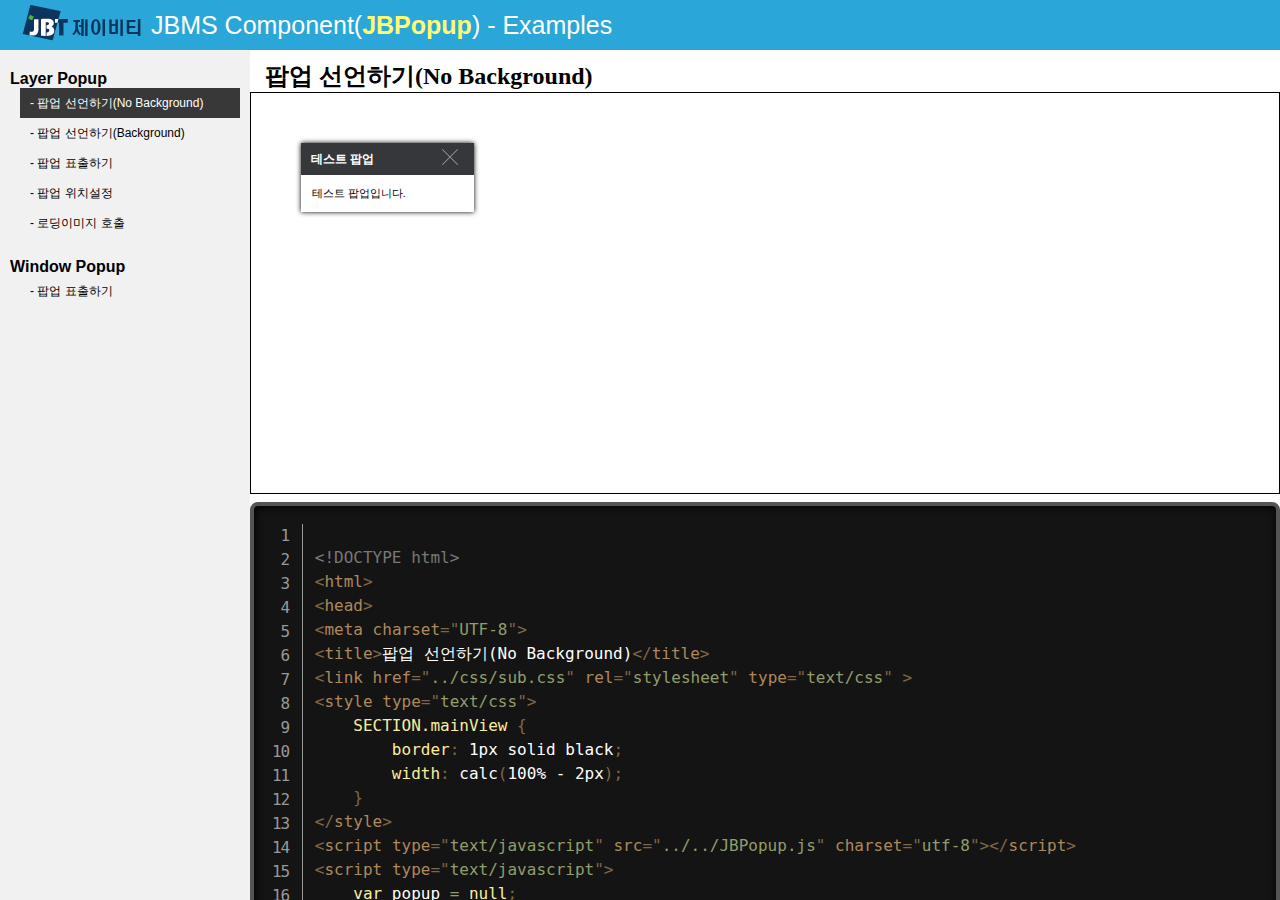
<file: src/main/webapp/resources/js/jbt/component/popup/sample/index.html>
<!DOCTYPE html>
<html>
<head>
<link href="./css/index.css" rel="stylesheet" type="text/css" >
<meta charset="UTF-8">
<title>JBMap Examples</title>
<script type="text/javascript">
	//.menuGroup:has(.menuItem:not(.noDisplay))
	var param = location.search.substring(1);
	
	window.onload = function() {
		var section = document.getElementsByTagName("section");
		
		if(param == "") {
			param = "popup_01";
		}
		
		var iframe = document.createElement("iframe");
		iframe.src = "sub/" + param + ".html";
		iframe.frameBorder = 0;
		section[0].appendChild(iframe);
		
		var menu = document.getElementById(param);
		menu.className += " on";
		
		setMenuEvent();
	}
	
	function setMenuEvent() {
		var menuList = document.getElementsByClassName("menuItem");
		for(var i=0,cnt=menuList.length; i<cnt; i++) {
			var menu = menuList[i];
			console.log(menu.id);
			menu.onclick = function() {
				var id = this.id;
				location.href = location.pathname + "?" + id;
			}
		}
	}
	
</script>
</head>
<body>
	<header>
		<div class="mainLogo">
			<img src="./images/top_logo.png" style="vertical-align: middle; margin-top: -10px;" />
			<span>JBMS Component(<font style="color: #fffc74;font-weight: bold;">JBPopup</font>) - Examples</span>
		</div>
	</header>
	<nav>
		<div class="searchArea">
		
		</div>
		<div class="menuGroup">
			<div class="menuGroupLabel">Layer Popup</div>
			<div class="menuArea">
				<div class="menuItem" id="popup_01">
					- 팝업 선언하기(No Background)
				</div>
				<div class="menuItem" id="popup_02">
					- 팝업 선언하기(Background)
				</div>
				<div class="menuItem" id="popup_03">
					- 팝업 표출하기
				</div>
				<div class="menuItem" id="popup_04">
					- 팝업 위치설정
				</div>
				<div class="menuItem" id="popup_05">
					- 로딩이미지 호출
				</div>
			</div>
		</div>
		<div class="menuGroup">
			<div class="menuGroupLabel">Window Popup</div>
			<div class="menuArea">
				<div class="menuItem" id="window_popup_01">
					- 팝업 표출하기
				</div>
			</div>
		</div>
	</nav>
	<section>
		
	</section>
</body>
</html>
</file>
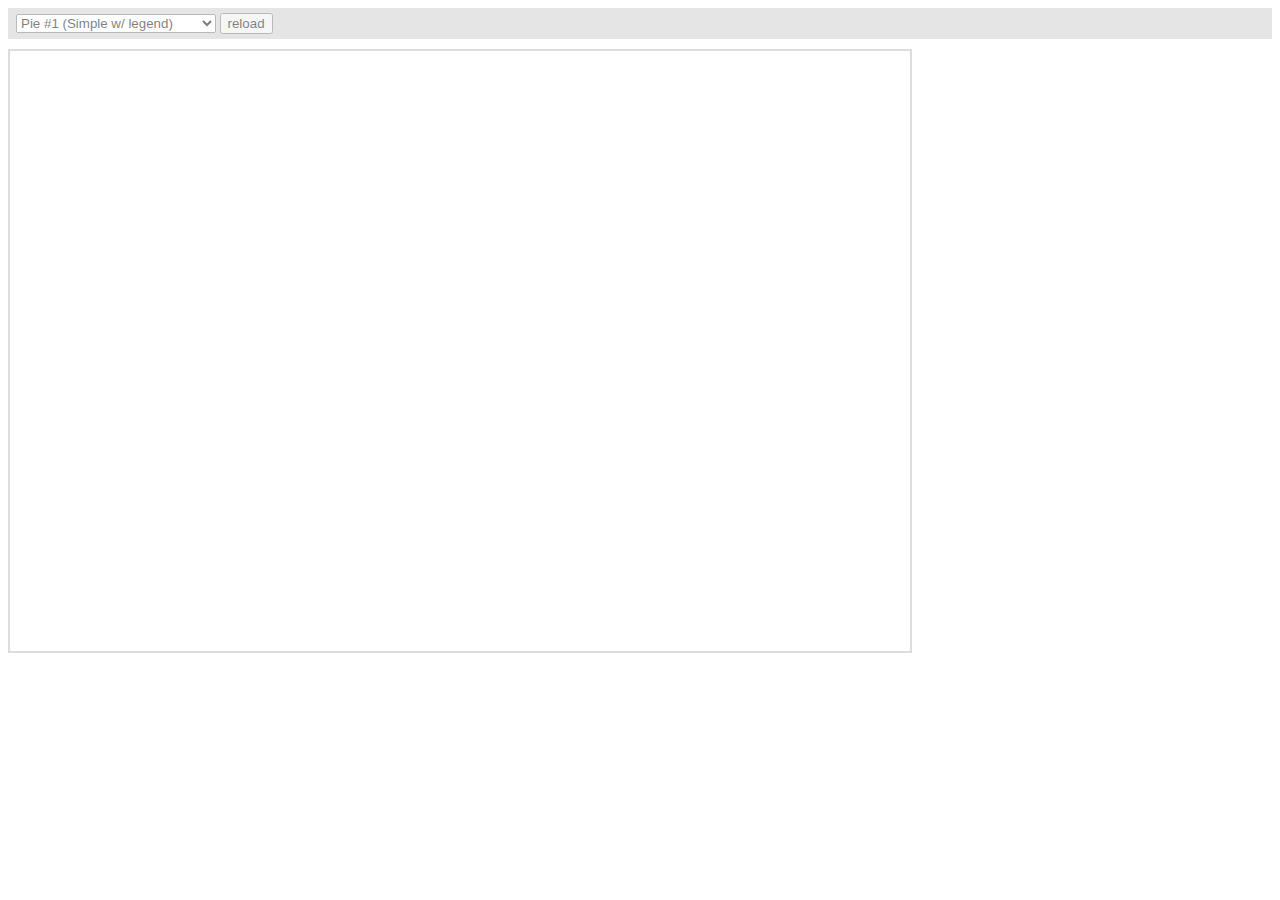
<file: src/main/webapp/resources/js/lib/amcharts/plugins/export/examples/index.html>
<html>
    <head>
		<meta http-equiv="Content-Type" content="text/html; charset=utf-8">
		<meta name="viewport" content="width=device-width, initial-scale=1, maximum-scale=1">
		<meta http-equiv="X-UA-Compatible" content="IE=edge" />

		<script src="http://code.jquery.com/jquery-1.11.1.min.js"></script>

		<style type="text/css">
			iframe {
				width: 900px;
				height: 600px;
				padding: 0;
				border: 2px solid #ddd;
				overflow: hidden;
				position: relative;
			}
			#controls {
				background: #ccc;
				opacity: 0.5;
				padding: 5px 8px;
				font-size: 14px;
				font-weight: bold;
				font-family: Verdana;
				margin-bottom: 10px;
			}
		</style>

		<script type="text/javascript">
			function setType( type ) {
				$( '#iframe' ).attr( 'src', type );
			}

			function reload() {
				setType( $( '#type' ).val() + "?" + Number( new Date() ) );
			}
		</script>
	</head>
	<body>
		<div id="controls">
			<select id="type" onchange="setType(this.options[this.selectedIndex].value);">
				<option value="pie1.html" selected="selected">Pie #1 (Simple w/ legend)</option>
				<option value="pie2.html"/>Pie #2 (3D w/ legend)</option>
				<option value="pie3.html"/>Pie #3 (w/ ext. legend bottom)</option>
				<option value="pie4.html"/>Pie #4 Multiple instances</option>
				<option value="serial1.html">Serial #1 (Area)</option>
				<option value="serial2.html">Serial #2 (Bar &amp; Line)</option>
				<option value="serial3.html">Serial #3 (Line w/ zoom)</option>
				<option value="xy.html">XY</option>
				<option value="radar.html">Radar</option>
				<option value="gauge.html">Gauge</option>
				<option value="funnel.html">Funnel</option>
				<option value="stock.html">Stock</option>
				<option value="map.html">Map</option>
				<option value="gantt.html">Gantt</option>
				<option value="advanced.html">Advanced</option>
			</select>
			<input type="button" value="reload" onclick="reload();" />
		</div>

		<iframe id="iframe" src="pie1.html" frameborder="0"></iframe>
	</body>
</html>
</file>
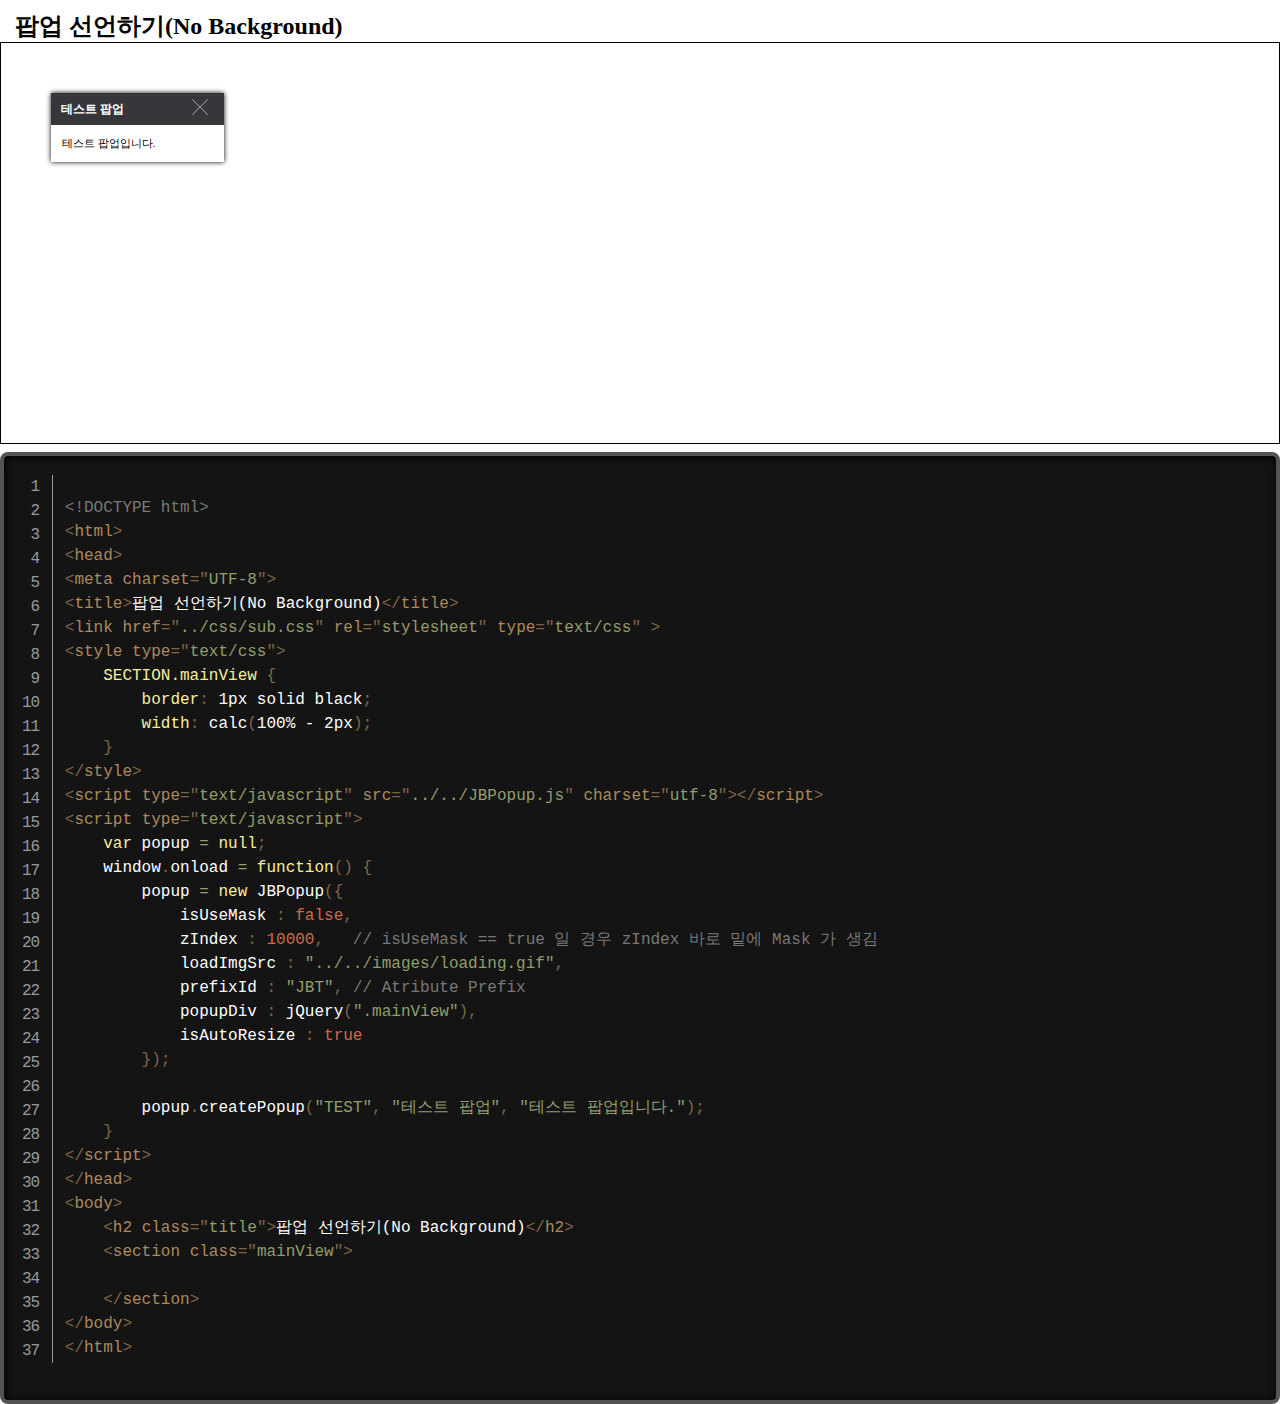
<file: src/main/webapp/resources/js/jbt/component/popup/sample/sub/popup_01.html>
<!DOCTYPE html>
<html>
<head>
<meta charset="UTF-8">
<title>팝업 선언하기(No Background)</title>
<link href="../../lib/prism/prism.css" rel="stylesheet" type="text/css" >
<script type="text/javascript" src="../../lib/prism/prism.js"></script>
<script src="../../lib/prism/clipboard.js"></script>
<link href="../css/sub.css" rel="stylesheet" type="text/css" >
<style type="text/css">
	SECTION.mainView {
		border: 1px solid black;
    	width: calc(100% - 2px);
	}
</style>
<script type="text/javascript" src="../../JBPopup.js" charset="utf-8"></script>
<script type="text/javascript">
	var popup = null;
	window.onload = function() {
		popup = new JBPopup({
			isUseMask : false,
			zIndex : 10000,	  // isUseMask == true 일 경우 zIndex 바로 밑에 Mask 가 생김 
			loadImgSrc : "../../images/loading.gif",
			prefixId : "JBT", // Atribute Prefix
			popupDiv : jQuery(".mainView"),
			isAutoResize : true
		});
		
		popup.createPopup("TEST", "테스트 팝업", "테스트 팝업입니다.");
	}
</script>
</head>
<body>
	<h2 class="title">팝업 선언하기(No Background)</h2>
	<section class="mainView">
		
	</section>
	<section class="mainSource">
<pre class="line-numbers">
<code class="language-markup">
&lt;!DOCTYPE html&gt;
&lt;html&gt;
&lt;head&gt;
&lt;meta charset="UTF-8"&gt;
&lt;title&gt;팝업 선언하기(No Background)&lt;/title&gt;
&lt;link href="../css/sub.css" rel="stylesheet" type="text/css" &gt;
&lt;style type="text/css"&gt;
	SECTION.mainView {
		border: 1px solid black;
    	width: calc(100% - 2px);
	}
&lt;/style&gt;
&lt;script type="text/javascript" src="../../JBPopup.js" charset="utf-8"&gt;&lt;/script&gt;
&lt;script type="text/javascript"&gt;
	var popup = null;
	window.onload = function() {
		popup = new JBPopup({
			isUseMask : false,
			zIndex : 10000,	  // isUseMask == true 일 경우 zIndex 바로 밑에 Mask 가 생김 
			loadImgSrc : "../../images/loading.gif",
			prefixId : "JBT", // Atribute Prefix
			popupDiv : jQuery(".mainView"),
			isAutoResize : true
		});
		
		popup.createPopup("TEST", "테스트 팝업", "테스트 팝업입니다.");
	}
&lt;/script&gt;
&lt;/head&gt;
&lt;body&gt;
	&lt;h2 class="title"&gt;팝업 선언하기(No Background)&lt;/h2&gt;
	&lt;section class="mainView"&gt;
		
	&lt;/section&gt;
&lt;/body&gt;
&lt;/html&gt;
</code>
</pre>
	</section>
	<script type="text/javascript">
	Prism.plugins.toolbar.registerButton('copy-to-clipboard', function (env) {
		var linkCopy = document.createElement('a');
		linkCopy.textContent = 'Copy';

		if (!ClipboardJS) {
			callbacks.push(registerClipboard);
		} else {
			registerClipboard();
		}

		return linkCopy;

		function registerClipboard() {
			var clip = new ClipboardJS(linkCopy, {
				'text': function () {
					return env.code;
				}
			});

			clip.on('success', function() {
				linkCopy.textContent = 'Copied!';

				resetText();
			});
			clip.on('error', function () {
				linkCopy.textContent = 'Press Ctrl+C to copy';

				resetText();
			});
		}

		function resetText() {
			setTimeout(function () {
				linkCopy.textContent = 'Copy';
			}, 5000);
		}
	});
	</script>
</body>
</html>
</file>
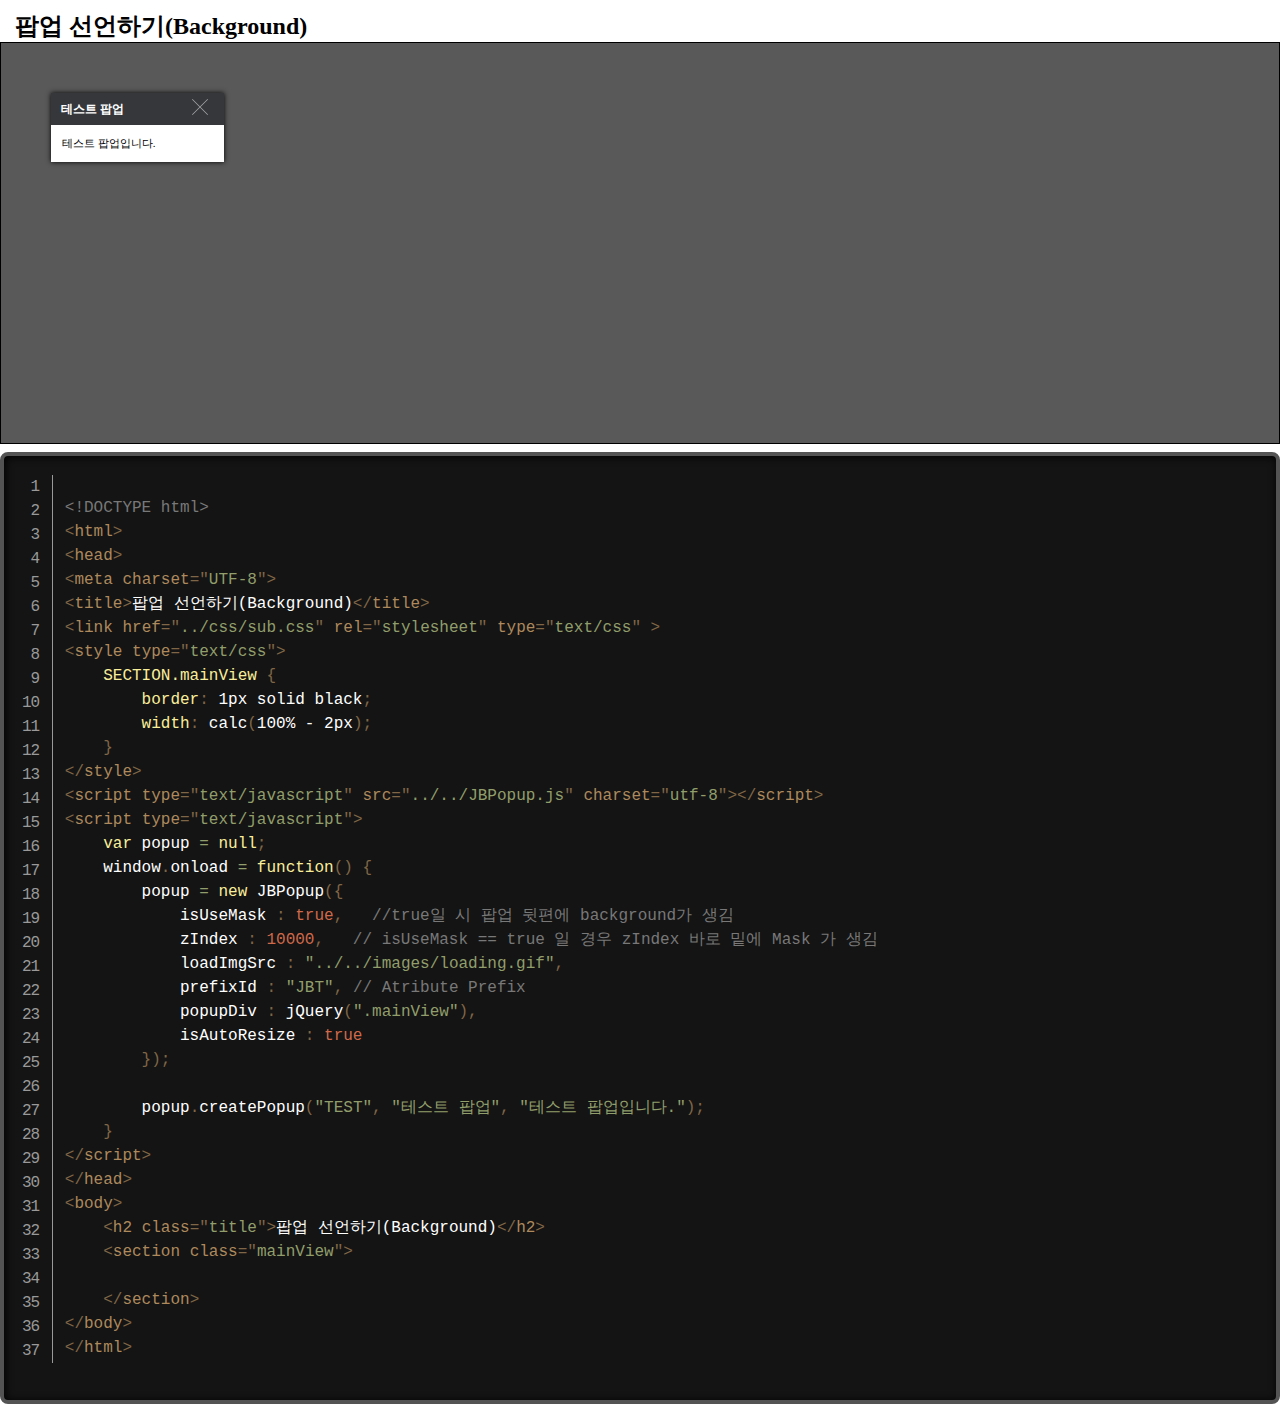
<file: src/main/webapp/resources/js/jbt/component/popup/sample/sub/popup_02.html>
<!DOCTYPE html>
<html>
<head>
<meta charset="UTF-8">
<title>팝업 선언하기(Background)</title>
<link href="../../lib/prism/prism.css" rel="stylesheet" type="text/css" >
<script type="text/javascript" src="../../lib/prism/prism.js"></script>
<script src="../../lib/prism/clipboard.js"></script>
<link href="../css/sub.css" rel="stylesheet" type="text/css" >
<style type="text/css">
	SECTION.mainView {
		border: 1px solid black;
    	width: calc(100% - 2px);
	}
</style>
<script type="text/javascript" src="../../JBPopup.js" charset="utf-8"></script>
<script type="text/javascript">
	var popup = null;
	window.onload = function() {
		popup = new JBPopup({
			isUseMask : true,	//true일 시 팝업 뒷편에 background가 생김
			zIndex : 10000,	  // isUseMask == true 일 경우 zIndex 바로 밑에 Mask 가 생김 
			loadImgSrc : "../../images/loading.gif",
			prefixId : "JBT", // Atribute Prefix
			popupDiv : jQuery(".mainView"),
			isAutoResize : true
		});
		
		popup.createPopup("TEST", "테스트 팝업", "테스트 팝업입니다.");
	}
</script>
</head>
<body>
	<h2 class="title">팝업 선언하기(Background)</h2>
	<section class="mainView">
		
	</section>
	<section class="mainSource">
<pre class="line-numbers">
<code class="language-markup">
&lt;!DOCTYPE html&gt;
&lt;html&gt;
&lt;head&gt;
&lt;meta charset="UTF-8"&gt;
&lt;title&gt;팝업 선언하기(Background)&lt;/title&gt;
&lt;link href="../css/sub.css" rel="stylesheet" type="text/css" &gt;
&lt;style type="text/css"&gt;
	SECTION.mainView {
		border: 1px solid black;
    	width: calc(100% - 2px);
	}
&lt;/style&gt;
&lt;script type="text/javascript" src="../../JBPopup.js" charset="utf-8"&gt;&lt;/script&gt;
&lt;script type="text/javascript"&gt;
	var popup = null;
	window.onload = function() {
		popup = new JBPopup({
			isUseMask : true,	//true일 시 팝업 뒷편에 background가 생김
			zIndex : 10000,	  // isUseMask == true 일 경우 zIndex 바로 밑에 Mask 가 생김 
			loadImgSrc : "../../images/loading.gif",
			prefixId : "JBT", // Atribute Prefix
			popupDiv : jQuery(".mainView"),
			isAutoResize : true
		});
		
		popup.createPopup("TEST", "테스트 팝업", "테스트 팝업입니다.");
	}
&lt;/script&gt;
&lt;/head&gt;
&lt;body&gt;
	&lt;h2 class="title"&gt;팝업 선언하기(Background)&lt;/h2&gt;
	&lt;section class="mainView"&gt;
		
	&lt;/section&gt;
&lt;/body&gt;
&lt;/html&gt;
</code>
</pre>
	</section>
	<script type="text/javascript">
	Prism.plugins.toolbar.registerButton('copy-to-clipboard', function (env) {
		var linkCopy = document.createElement('a');
		linkCopy.textContent = 'Copy';

		if (!ClipboardJS) {
			callbacks.push(registerClipboard);
		} else {
			registerClipboard();
		}

		return linkCopy;

		function registerClipboard() {
			var clip = new ClipboardJS(linkCopy, {
				'text': function () {
					return env.code;
				}
			});

			clip.on('success', function() {
				linkCopy.textContent = 'Copied!';

				resetText();
			});
			clip.on('error', function () {
				linkCopy.textContent = 'Press Ctrl+C to copy';

				resetText();
			});
		}

		function resetText() {
			setTimeout(function () {
				linkCopy.textContent = 'Copy';
			}, 5000);
		}
	});
	</script>
</body>
</html>
</file>
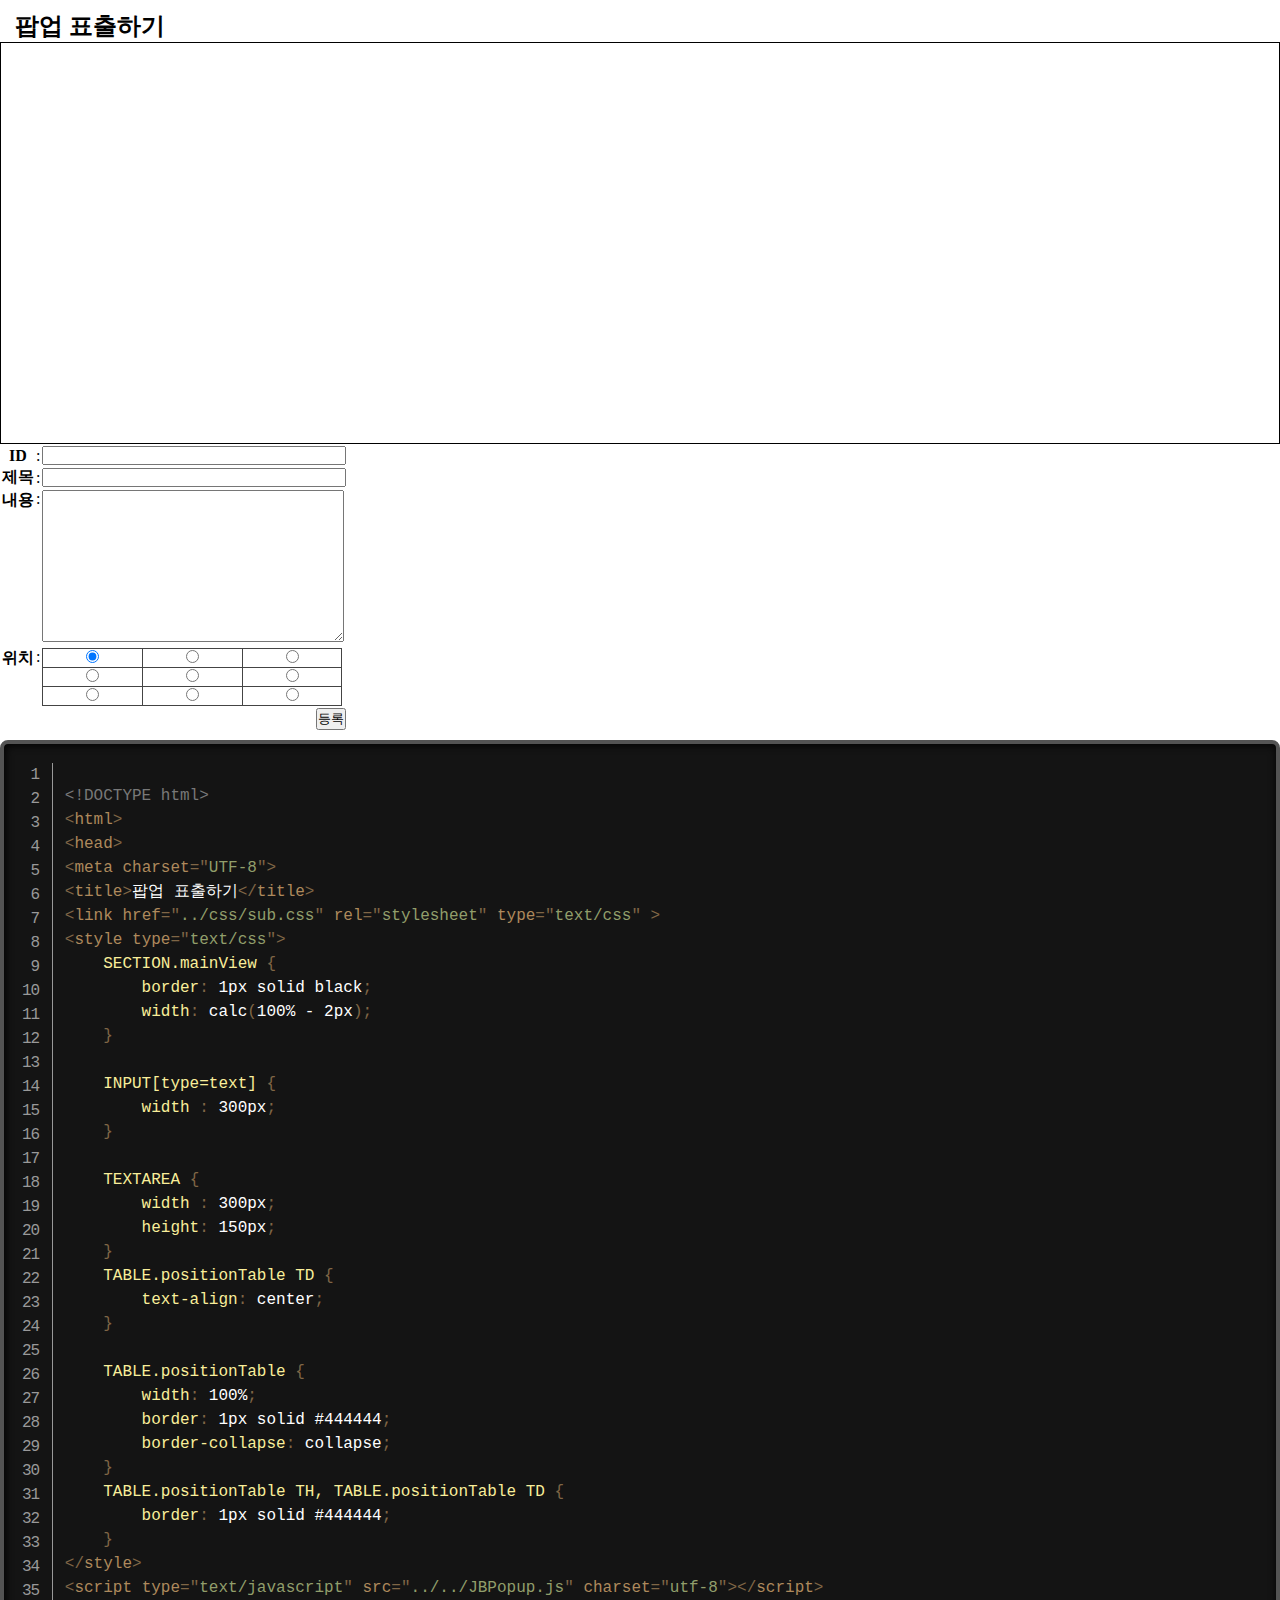
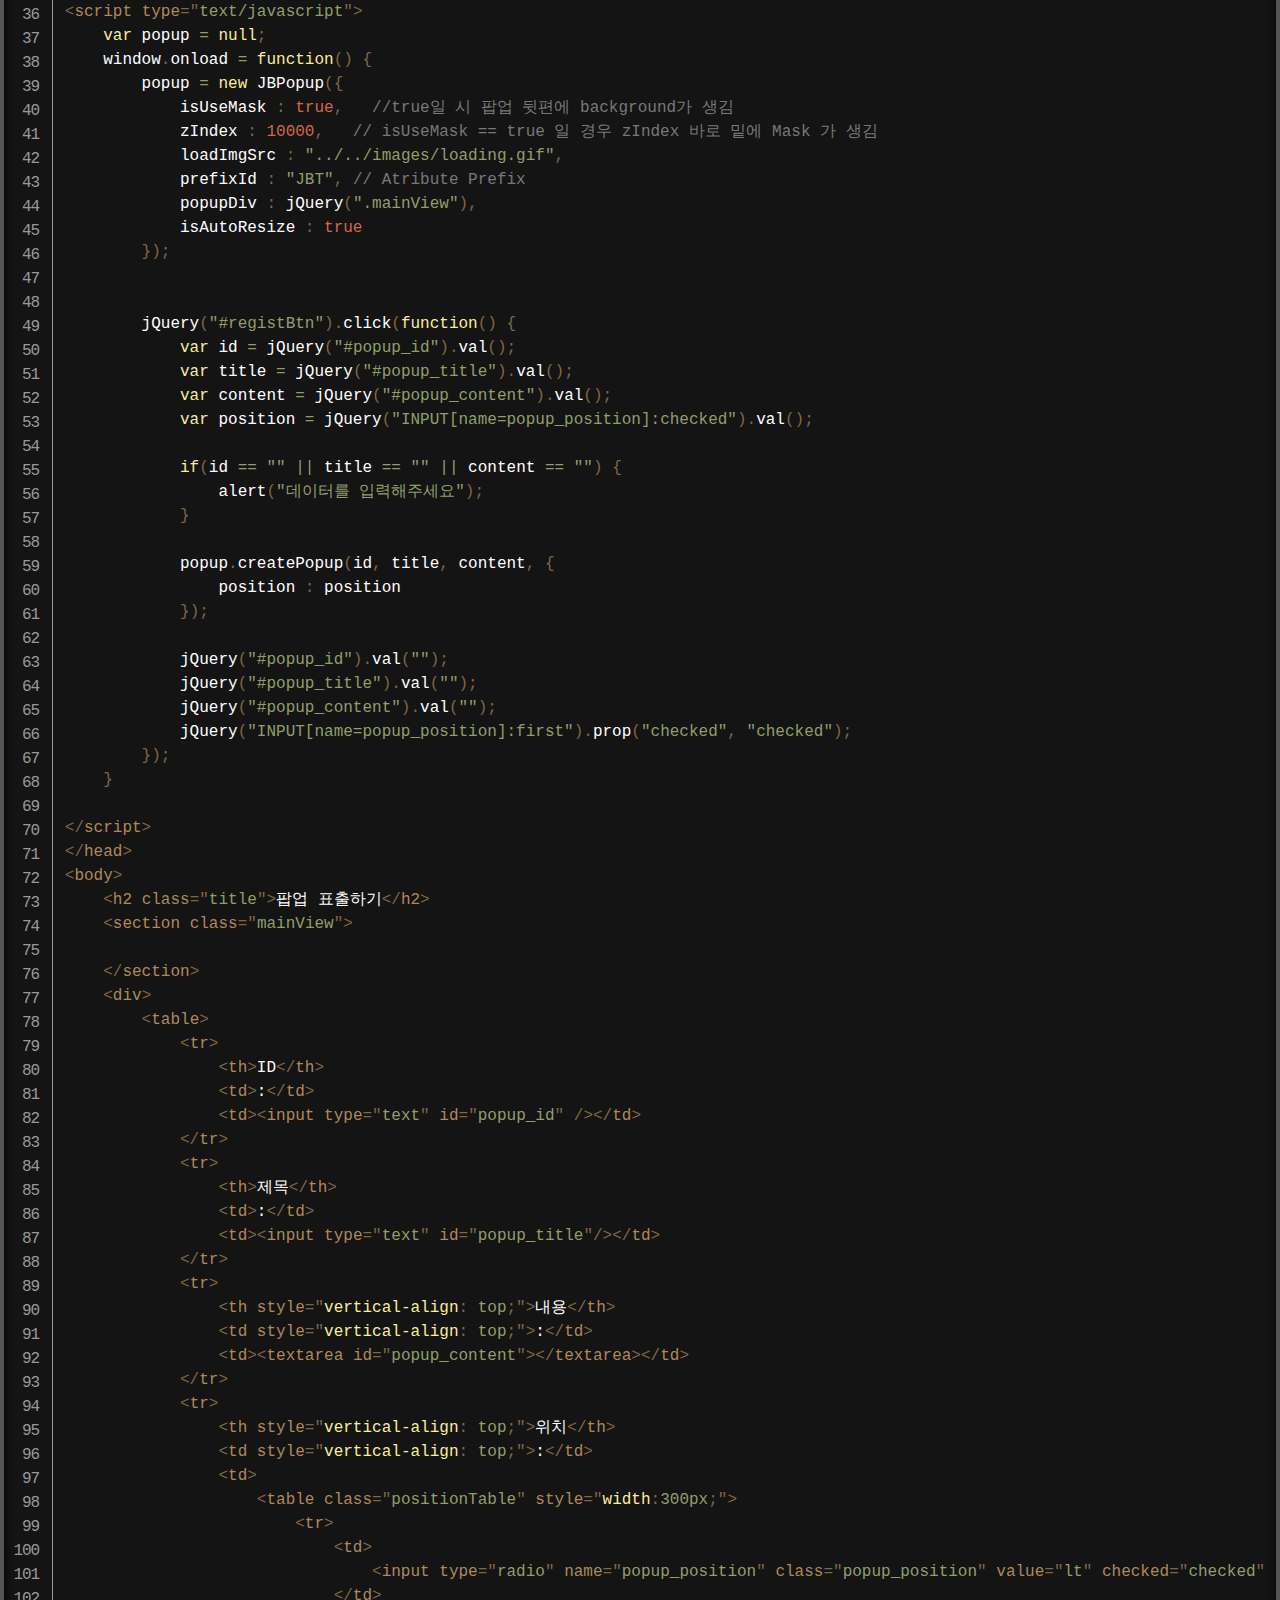
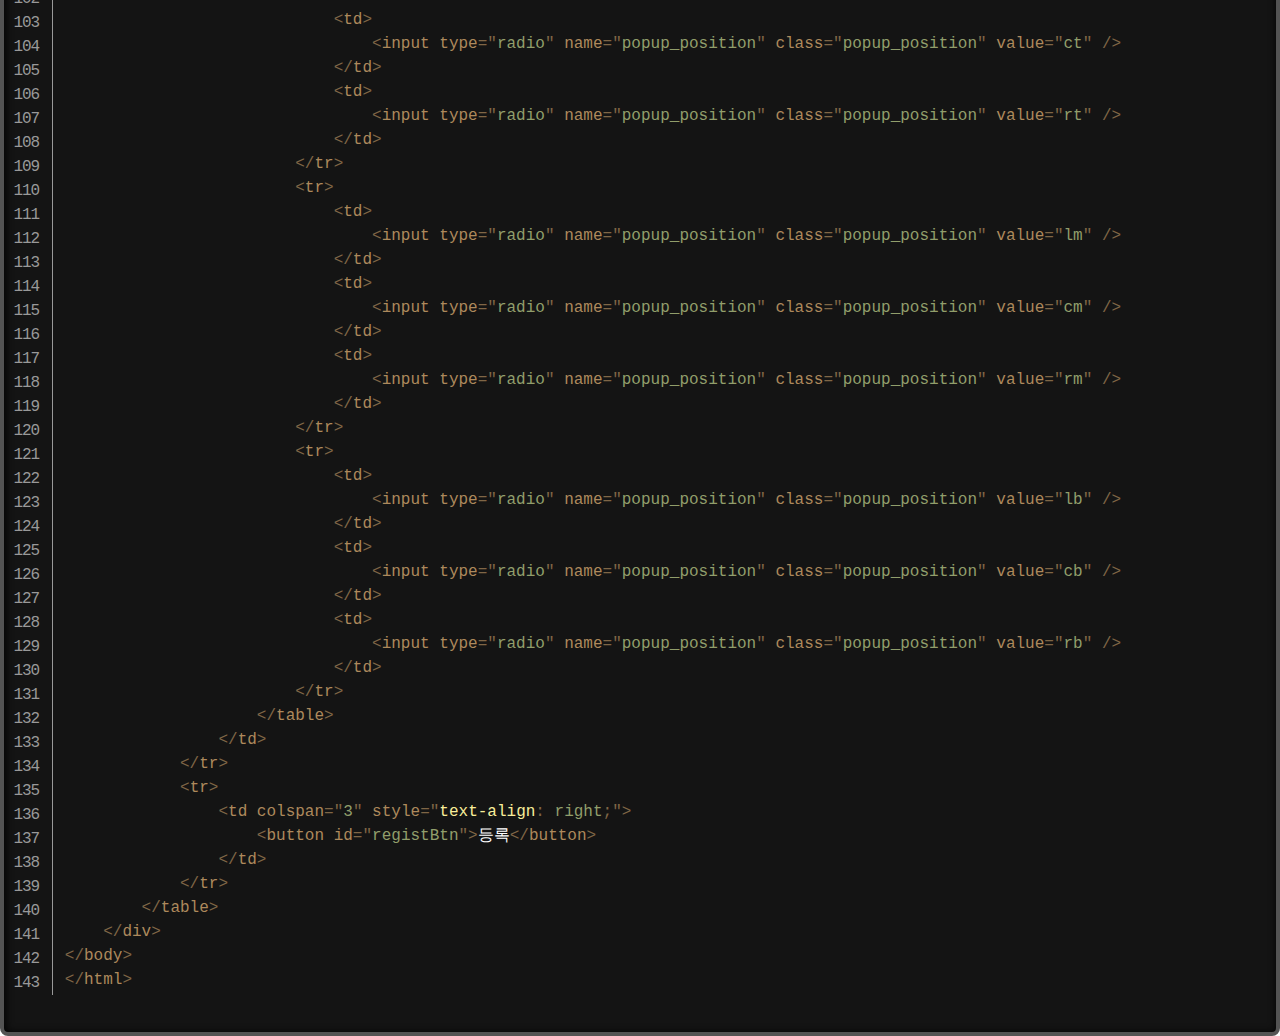
<file: src/main/webapp/resources/js/jbt/component/popup/sample/sub/popup_03.html>
<!DOCTYPE html>
<html>
<head>
<meta charset="UTF-8">
<title>팝업 표출하기</title>
<link href="../../lib/prism/prism.css" rel="stylesheet" type="text/css" >
<script type="text/javascript" src="../../lib/prism/prism.js"></script>
<script src="../../lib/prism/clipboard.js"></script>
<link href="../css/sub.css" rel="stylesheet" type="text/css" >
<style type="text/css">
	SECTION.mainView {
		border: 1px solid black;
    	width: calc(100% - 2px);
	}
	
	INPUT[type=text] {
		width : 300px;
	}
	
	TEXTAREA {
		width : 300px;
		height: 150px;
	}
	TABLE.positionTable TD {
		text-align: center;
	}
	
	TABLE.positionTable {
	    width: 100%;
	    border: 1px solid #444444;
	    border-collapse: collapse;
  	}
  	TABLE.positionTable TH, TABLE.positionTable TD {
    	border: 1px solid #444444;
  	}
</style>
<script type="text/javascript" src="../../JBPopup.js" charset="utf-8"></script>
<script type="text/javascript">
	var popup = null;
	window.onload = function() {
		popup = new JBPopup({
			isUseMask : true,	//true일 시 팝업 뒷편에 background가 생김
			zIndex : 10000,	  // isUseMask == true 일 경우 zIndex 바로 밑에 Mask 가 생김 
			loadImgSrc : "../../images/loading.gif",
			prefixId : "JBT", // Atribute Prefix
			popupDiv : jQuery(".mainView"),
			isAutoResize : true
		});
		
		
		jQuery("#registBtn").click(function() {
			var id = jQuery("#popup_id").val();
			var title = jQuery("#popup_title").val();
			var content = jQuery("#popup_content").val();
			var position = jQuery("INPUT[name=popup_position]:checked").val();
			
			if(id == "" || title == "" || content == "") {
				alert("데이터를 입력해주세요");
			}
			
			popup.createPopup(id, title, content, {
				position : position
			});
			
			jQuery("#popup_id").val("");
			jQuery("#popup_title").val("");
			jQuery("#popup_content").val("");
			jQuery("INPUT[name=popup_position]:first").prop("checked", "checked");
		});
	}
	
</script>
</head>
<body>
	<h2 class="title">팝업 표출하기</h2>
	<section class="mainView">
		
	</section>
	<div>
		<table>
			<tr>
				<th>ID</th>
				<td>:</td>
				<td><input type="text" id="popup_id" /></td>
			</tr>
			<tr>
				<th>제목</th>
				<td>:</td>
				<td><input type="text" id="popup_title"/></td>
			</tr>
			<tr>
				<th style="vertical-align: top;">내용</th>
				<td style="vertical-align: top;">:</td>
				<td><textarea id="popup_content"></textarea></td>
			</tr>
			<tr>
				<th style="vertical-align: top;">위치</th>
				<td style="vertical-align: top;">:</td>
				<td>
					<table class="positionTable" style="width:300px;">
						<tr>
							<td>
								<input type="radio" name="popup_position" class="popup_position" value="lt" checked="checked" />
							</td>
							<td>
								<input type="radio" name="popup_position" class="popup_position" value="ct" />
							</td>
							<td>
								<input type="radio" name="popup_position" class="popup_position" value="rt" />
							</td>
						</tr>
						<tr>
							<td>
								<input type="radio" name="popup_position" class="popup_position" value="lm" />
							</td>
							<td>
								<input type="radio" name="popup_position" class="popup_position" value="cm" />
							</td>
							<td>
								<input type="radio" name="popup_position" class="popup_position" value="rm" />
							</td>
						</tr>
						<tr>
							<td>
								<input type="radio" name="popup_position" class="popup_position" value="lb" />
							</td>
							<td>
								<input type="radio" name="popup_position" class="popup_position" value="cb" />
							</td>
							<td>
								<input type="radio" name="popup_position" class="popup_position" value="rb" />
							</td>
						</tr>
					</table>
				</td>
			</tr>
			<tr>
				<td colspan="3" style="text-align: right;">
					<button id="registBtn">등록</button>
				</td>
			</tr>
		</table>
	</div>
	<section class="mainSource">
<pre class="line-numbers">
<code class="language-markup">
&lt;!DOCTYPE html&gt;
&lt;html&gt;
&lt;head&gt;
&lt;meta charset="UTF-8"&gt;
&lt;title&gt;팝업 표출하기&lt;/title&gt;
&lt;link href="../css/sub.css" rel="stylesheet" type="text/css" &gt;
&lt;style type="text/css"&gt;
	SECTION.mainView {
		border: 1px solid black;
    	width: calc(100% - 2px);
	}
	
	INPUT[type=text] {
		width : 300px;
	}
	
	TEXTAREA {
		width : 300px;
		height: 150px;
	}
	TABLE.positionTable TD {
		text-align: center;
	}
	
	TABLE.positionTable {
	    width: 100%;
	    border: 1px solid #444444;
	    border-collapse: collapse;
  	}
  	TABLE.positionTable TH, TABLE.positionTable TD {
    	border: 1px solid #444444;
  	}
&lt;/style&gt;
&lt;script type="text/javascript" src="../../JBPopup.js" charset="utf-8"&gt;&lt;/script&gt;
&lt;script type="text/javascript"&gt;
	var popup = null;
	window.onload = function() {
		popup = new JBPopup({
			isUseMask : true,	//true일 시 팝업 뒷편에 background가 생김
			zIndex : 10000,	  // isUseMask == true 일 경우 zIndex 바로 밑에 Mask 가 생김 
			loadImgSrc : "../../images/loading.gif",
			prefixId : "JBT", // Atribute Prefix
			popupDiv : jQuery(".mainView"),
			isAutoResize : true
		});
		
		
		jQuery("#registBtn").click(function() {
			var id = jQuery("#popup_id").val();
			var title = jQuery("#popup_title").val();
			var content = jQuery("#popup_content").val();
			var position = jQuery("INPUT[name=popup_position]:checked").val();
			
			if(id == "" || title == "" || content == "") {
				alert("데이터를 입력해주세요");
			}
			
			popup.createPopup(id, title, content, {
				position : position
			});
			
			jQuery("#popup_id").val("");
			jQuery("#popup_title").val("");
			jQuery("#popup_content").val("");
			jQuery("INPUT[name=popup_position]:first").prop("checked", "checked");
		});
	}
	
&lt;/script&gt;
&lt;/head&gt;
&lt;body&gt;
	&lt;h2 class="title"&gt;팝업 표출하기&lt;/h2&gt;
	&lt;section class="mainView"&gt;
		
	&lt;/section&gt;
	&lt;div&gt;
		&lt;table&gt;
			&lt;tr&gt;
				&lt;th&gt;ID&lt;/th&gt;
				&lt;td&gt;:&lt;/td&gt;
				&lt;td&gt;&lt;input type="text" id="popup_id" /&gt;&lt;/td&gt;
			&lt;/tr&gt;
			&lt;tr&gt;
				&lt;th&gt;제목&lt;/th&gt;
				&lt;td&gt;:&lt;/td&gt;
				&lt;td&gt;&lt;input type="text" id="popup_title"/&gt;&lt;/td&gt;
			&lt;/tr&gt;
			&lt;tr&gt;
				&lt;th style="vertical-align: top;"&gt;내용&lt;/th&gt;
				&lt;td style="vertical-align: top;"&gt;:&lt;/td&gt;
				&lt;td&gt;&lt;textarea id="popup_content"&gt;&lt;/textarea&gt;&lt;/td&gt;
			&lt;/tr&gt;
			&lt;tr&gt;
				&lt;th style="vertical-align: top;"&gt;위치&lt;/th&gt;
				&lt;td style="vertical-align: top;"&gt;:&lt;/td&gt;
				&lt;td&gt;
					&lt;table class="positionTable" style="width:300px;"&gt;
						&lt;tr&gt;
							&lt;td&gt;
								&lt;input type="radio" name="popup_position" class="popup_position" value="lt" checked="checked" /&gt;
							&lt;/td&gt;
							&lt;td&gt;
								&lt;input type="radio" name="popup_position" class="popup_position" value="ct" /&gt;
							&lt;/td&gt;
							&lt;td&gt;
								&lt;input type="radio" name="popup_position" class="popup_position" value="rt" /&gt;
							&lt;/td&gt;
						&lt;/tr&gt;
						&lt;tr&gt;
							&lt;td&gt;
								&lt;input type="radio" name="popup_position" class="popup_position" value="lm" /&gt;
							&lt;/td&gt;
							&lt;td&gt;
								&lt;input type="radio" name="popup_position" class="popup_position" value="cm" /&gt;
							&lt;/td&gt;
							&lt;td&gt;
								&lt;input type="radio" name="popup_position" class="popup_position" value="rm" /&gt;
							&lt;/td&gt;
						&lt;/tr&gt;
						&lt;tr&gt;
							&lt;td&gt;
								&lt;input type="radio" name="popup_position" class="popup_position" value="lb" /&gt;
							&lt;/td&gt;
							&lt;td&gt;
								&lt;input type="radio" name="popup_position" class="popup_position" value="cb" /&gt;
							&lt;/td&gt;
							&lt;td&gt;
								&lt;input type="radio" name="popup_position" class="popup_position" value="rb" /&gt;
							&lt;/td&gt;
						&lt;/tr&gt;
					&lt;/table&gt;
				&lt;/td&gt;
			&lt;/tr&gt;
			&lt;tr&gt;
				&lt;td colspan="3" style="text-align: right;"&gt;
					&lt;button id="registBtn"&gt;등록&lt;/button&gt;
				&lt;/td&gt;
			&lt;/tr&gt;
		&lt;/table&gt;
	&lt;/div&gt;
&lt;/body&gt;
&lt;/html&gt;
</code>
</pre>
	</section>
	<script type="text/javascript">
	Prism.plugins.toolbar.registerButton('copy-to-clipboard', function (env) {
		var linkCopy = document.createElement('a');
		linkCopy.textContent = 'Copy';

		if (!ClipboardJS) {
			callbacks.push(registerClipboard);
		} else {
			registerClipboard();
		}

		return linkCopy;

		function registerClipboard() {
			var clip = new ClipboardJS(linkCopy, {
				'text': function () {
					return env.code;
				}
			});

			clip.on('success', function() {
				linkCopy.textContent = 'Copied!';

				resetText();
			});
			clip.on('error', function () {
				linkCopy.textContent = 'Press Ctrl+C to copy';

				resetText();
			});
		}

		function resetText() {
			setTimeout(function () {
				linkCopy.textContent = 'Copy';
			}, 5000);
		}
	});
	</script>
</body>
</html>
</file>
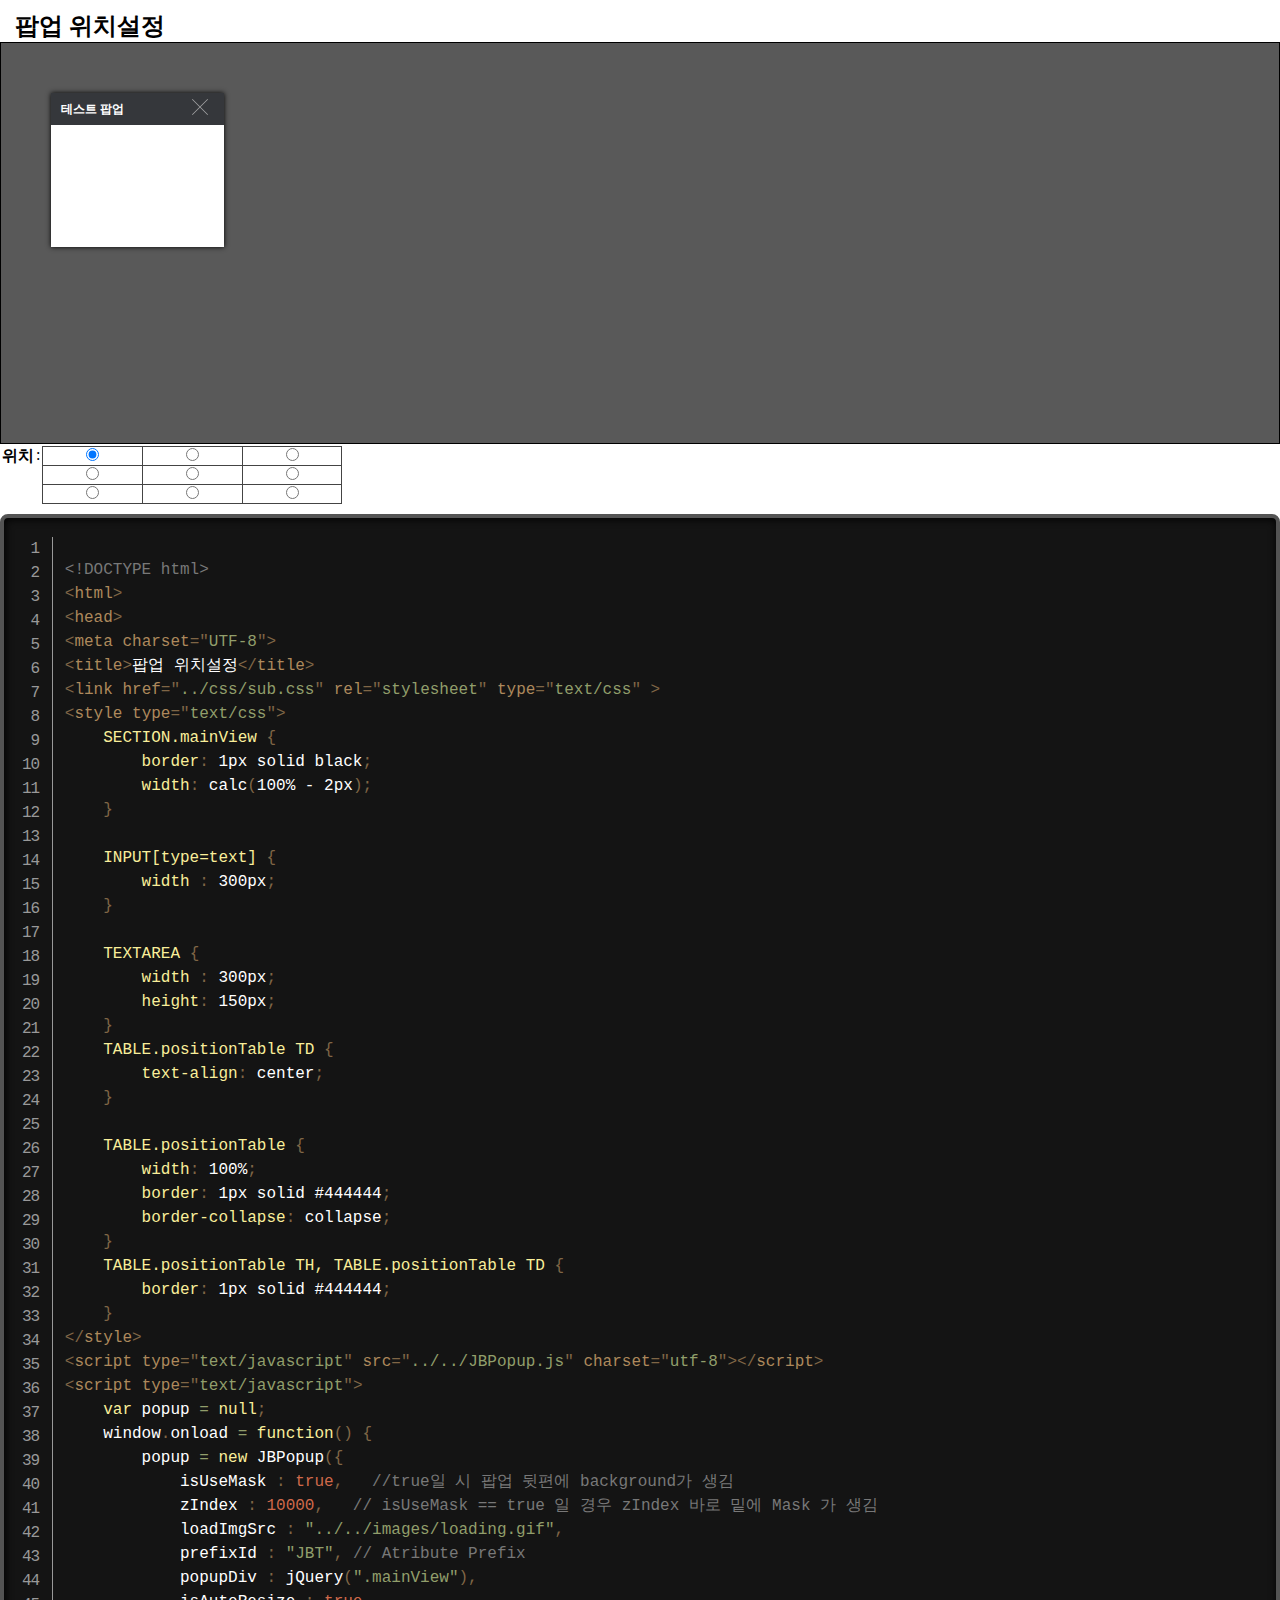
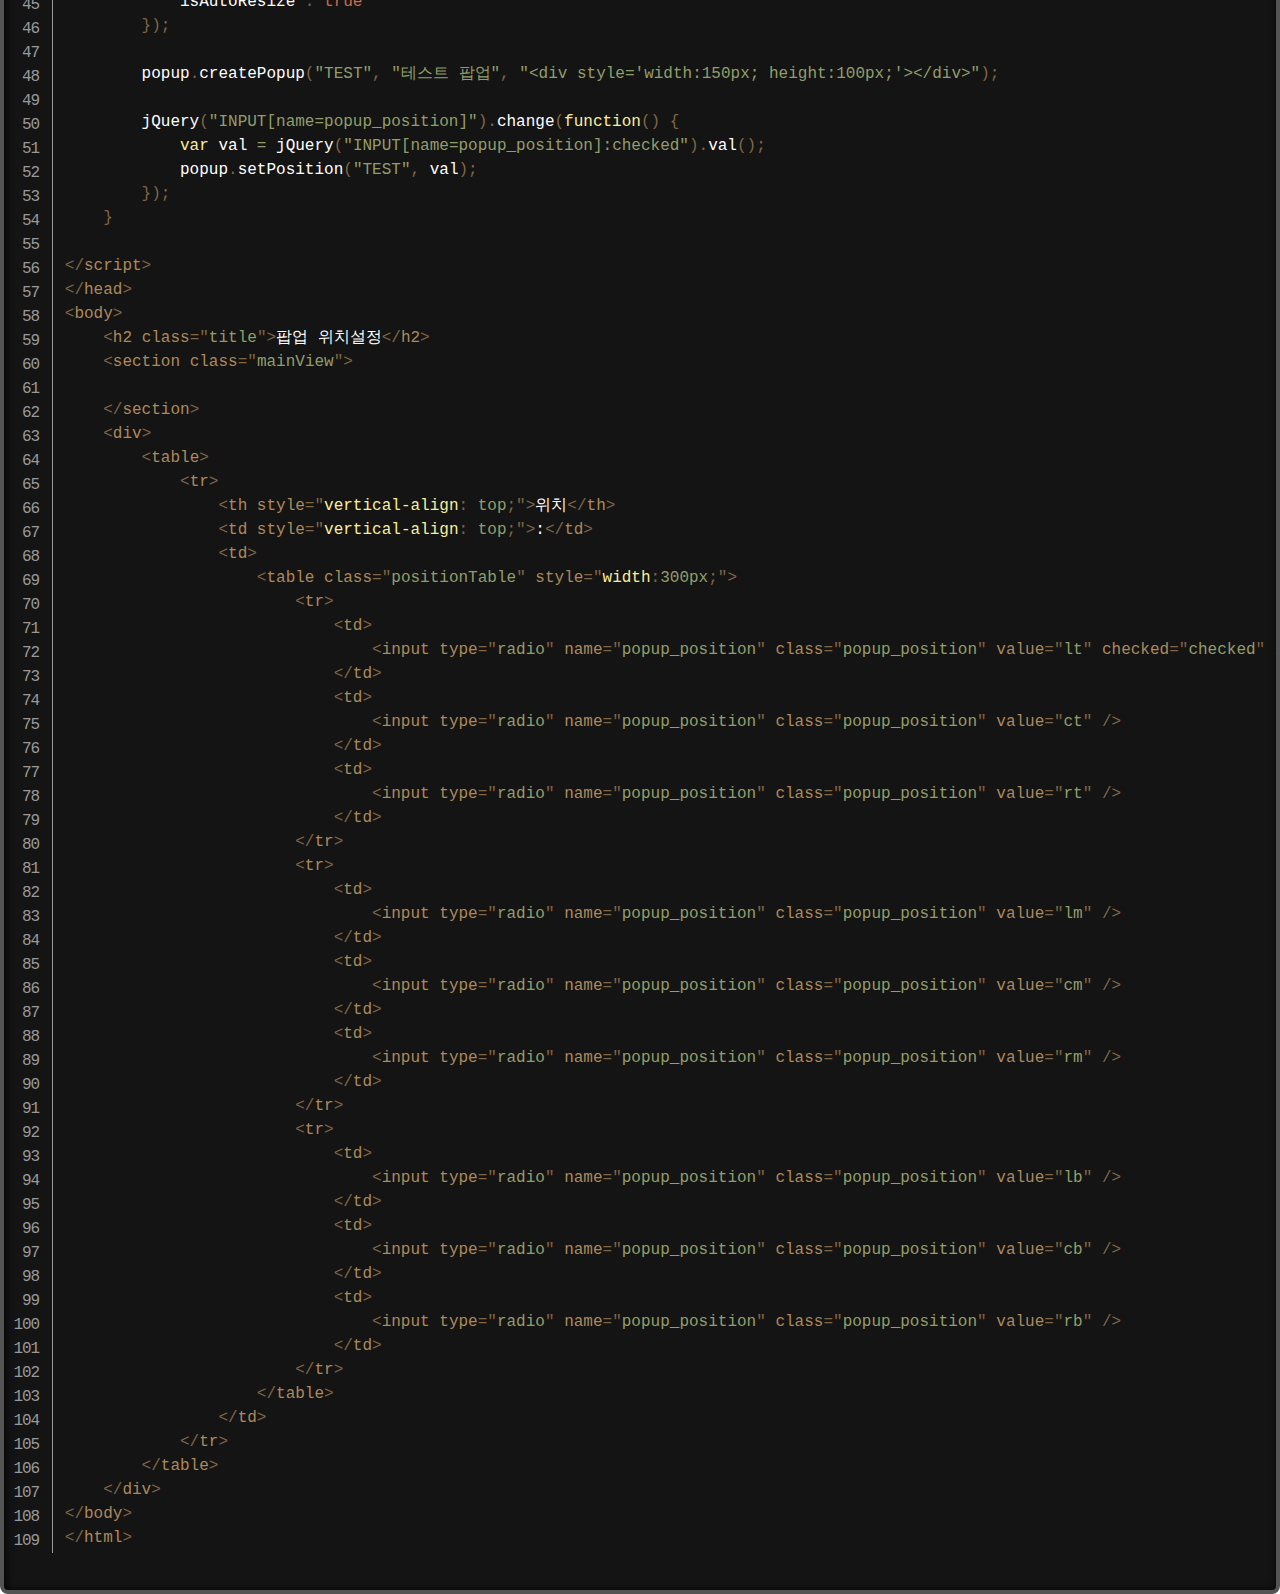
<file: src/main/webapp/resources/js/jbt/component/popup/sample/sub/popup_04.html>
<!DOCTYPE html>
<html>
<head>
<meta charset="UTF-8">
<title>팝업 위치설정</title>
<link href="../../lib/prism/prism.css" rel="stylesheet" type="text/css" >
<script type="text/javascript" src="../../lib/prism/prism.js"></script>
<script src="../../lib/prism/clipboard.js"></script>
<link href="../css/sub.css" rel="stylesheet" type="text/css" >
<style type="text/css">
	SECTION.mainView {
		border: 1px solid black;
    	width: calc(100% - 2px);
	}
	
	INPUT[type=text] {
		width : 300px;
	}
	
	TEXTAREA {
		width : 300px;
		height: 150px;
	}
	TABLE.positionTable TD {
		text-align: center;
	}
	
	TABLE.positionTable {
	    width: 100%;
	    border: 1px solid #444444;
	    border-collapse: collapse;
  	}
  	TABLE.positionTable TH, TABLE.positionTable TD {
    	border: 1px solid #444444;
  	}
</style>
<script type="text/javascript" src="../../JBPopup.js" charset="utf-8"></script>
<script type="text/javascript">
	var popup = null;
	window.onload = function() {
		popup = new JBPopup({
			isUseMask : true,	//true일 시 팝업 뒷편에 background가 생김
			zIndex : 10000,	  // isUseMask == true 일 경우 zIndex 바로 밑에 Mask 가 생김 
			loadImgSrc : "../../images/loading.gif",
			prefixId : "JBT", // Atribute Prefix
			popupDiv : jQuery(".mainView"),
			isAutoResize : true
		});
		
		popup.createPopup("TEST", "테스트 팝업", "<div style='width:150px; height:100px;'></div>");
		
		jQuery("INPUT[name=popup_position]").change(function() {
			var val = jQuery("INPUT[name=popup_position]:checked").val();
			popup.setPosition("TEST", val);
		});
	}
	
</script>
</head>
<body>
	<h2 class="title">팝업 위치설정</h2>
	<section class="mainView">
		
	</section>
	<div>
		<table>
			<tr>
				<th style="vertical-align: top;">위치</th>
				<td style="vertical-align: top;">:</td>
				<td>
					<table class="positionTable" style="width:300px;">
						<tr>
							<td>
								<input type="radio" name="popup_position" class="popup_position" value="lt" checked="checked" />
							</td>
							<td>
								<input type="radio" name="popup_position" class="popup_position" value="ct" />
							</td>
							<td>
								<input type="radio" name="popup_position" class="popup_position" value="rt" />
							</td>
						</tr>
						<tr>
							<td>
								<input type="radio" name="popup_position" class="popup_position" value="lm" />
							</td>
							<td>
								<input type="radio" name="popup_position" class="popup_position" value="cm" />
							</td>
							<td>
								<input type="radio" name="popup_position" class="popup_position" value="rm" />
							</td>
						</tr>
						<tr>
							<td>
								<input type="radio" name="popup_position" class="popup_position" value="lb" />
							</td>
							<td>
								<input type="radio" name="popup_position" class="popup_position" value="cb" />
							</td>
							<td>
								<input type="radio" name="popup_position" class="popup_position" value="rb" />
							</td>
						</tr>
					</table>
				</td>
			</tr>
		</table>
	</div>
	<section class="mainSource">
<pre class="line-numbers">
<code class="language-markup">
&lt;!DOCTYPE html&gt;
&lt;html&gt;
&lt;head&gt;
&lt;meta charset="UTF-8"&gt;
&lt;title&gt;팝업 위치설정&lt;/title&gt;
&lt;link href="../css/sub.css" rel="stylesheet" type="text/css" &gt;
&lt;style type="text/css"&gt;
	SECTION.mainView {
		border: 1px solid black;
    	width: calc(100% - 2px);
	}
	
	INPUT[type=text] {
		width : 300px;
	}
	
	TEXTAREA {
		width : 300px;
		height: 150px;
	}
	TABLE.positionTable TD {
		text-align: center;
	}
	
	TABLE.positionTable {
	    width: 100%;
	    border: 1px solid #444444;
	    border-collapse: collapse;
  	}
  	TABLE.positionTable TH, TABLE.positionTable TD {
    	border: 1px solid #444444;
  	}
&lt;/style&gt;
&lt;script type="text/javascript" src="../../JBPopup.js" charset="utf-8"&gt;&lt;/script&gt;
&lt;script type="text/javascript"&gt;
	var popup = null;
	window.onload = function() {
		popup = new JBPopup({
			isUseMask : true,	//true일 시 팝업 뒷편에 background가 생김
			zIndex : 10000,	  // isUseMask == true 일 경우 zIndex 바로 밑에 Mask 가 생김 
			loadImgSrc : "../../images/loading.gif",
			prefixId : "JBT", // Atribute Prefix
			popupDiv : jQuery(".mainView"),
			isAutoResize : true
		});
		
		popup.createPopup("TEST", "테스트 팝업", "&lt;div style='width:150px; height:100px;'&gt;&lt;/div&gt;");
		
		jQuery("INPUT[name=popup_position]").change(function() {
			var val = jQuery("INPUT[name=popup_position]:checked").val();
			popup.setPosition("TEST", val);
		});
	}
	
&lt;/script&gt;
&lt;/head&gt;
&lt;body&gt;
	&lt;h2 class="title"&gt;팝업 위치설정&lt;/h2&gt;
	&lt;section class="mainView"&gt;
		
	&lt;/section&gt;
	&lt;div&gt;
		&lt;table&gt;
			&lt;tr&gt;
				&lt;th style="vertical-align: top;"&gt;위치&lt;/th&gt;
				&lt;td style="vertical-align: top;"&gt;:&lt;/td&gt;
				&lt;td&gt;
					&lt;table class="positionTable" style="width:300px;"&gt;
						&lt;tr&gt;
							&lt;td&gt;
								&lt;input type="radio" name="popup_position" class="popup_position" value="lt" checked="checked" /&gt;
							&lt;/td&gt;
							&lt;td&gt;
								&lt;input type="radio" name="popup_position" class="popup_position" value="ct" /&gt;
							&lt;/td&gt;
							&lt;td&gt;
								&lt;input type="radio" name="popup_position" class="popup_position" value="rt" /&gt;
							&lt;/td&gt;
						&lt;/tr&gt;
						&lt;tr&gt;
							&lt;td&gt;
								&lt;input type="radio" name="popup_position" class="popup_position" value="lm" /&gt;
							&lt;/td&gt;
							&lt;td&gt;
								&lt;input type="radio" name="popup_position" class="popup_position" value="cm" /&gt;
							&lt;/td&gt;
							&lt;td&gt;
								&lt;input type="radio" name="popup_position" class="popup_position" value="rm" /&gt;
							&lt;/td&gt;
						&lt;/tr&gt;
						&lt;tr&gt;
							&lt;td&gt;
								&lt;input type="radio" name="popup_position" class="popup_position" value="lb" /&gt;
							&lt;/td&gt;
							&lt;td&gt;
								&lt;input type="radio" name="popup_position" class="popup_position" value="cb" /&gt;
							&lt;/td&gt;
							&lt;td&gt;
								&lt;input type="radio" name="popup_position" class="popup_position" value="rb" /&gt;
							&lt;/td&gt;
						&lt;/tr&gt;
					&lt;/table&gt;
				&lt;/td&gt;
			&lt;/tr&gt;
		&lt;/table&gt;
	&lt;/div&gt;
&lt;/body&gt;
&lt;/html&gt;
</code>
</pre>
	</section>
	<script type="text/javascript">
	Prism.plugins.toolbar.registerButton('copy-to-clipboard', function (env) {
		var linkCopy = document.createElement('a');
		linkCopy.textContent = 'Copy';

		if (!ClipboardJS) {
			callbacks.push(registerClipboard);
		} else {
			registerClipboard();
		}

		return linkCopy;

		function registerClipboard() {
			var clip = new ClipboardJS(linkCopy, {
				'text': function () {
					return env.code;
				}
			});

			clip.on('success', function() {
				linkCopy.textContent = 'Copied!';

				resetText();
			});
			clip.on('error', function () {
				linkCopy.textContent = 'Press Ctrl+C to copy';

				resetText();
			});
		}

		function resetText() {
			setTimeout(function () {
				linkCopy.textContent = 'Copy';
			}, 5000);
		}
	});
	</script>
</body>
</html>
</file>
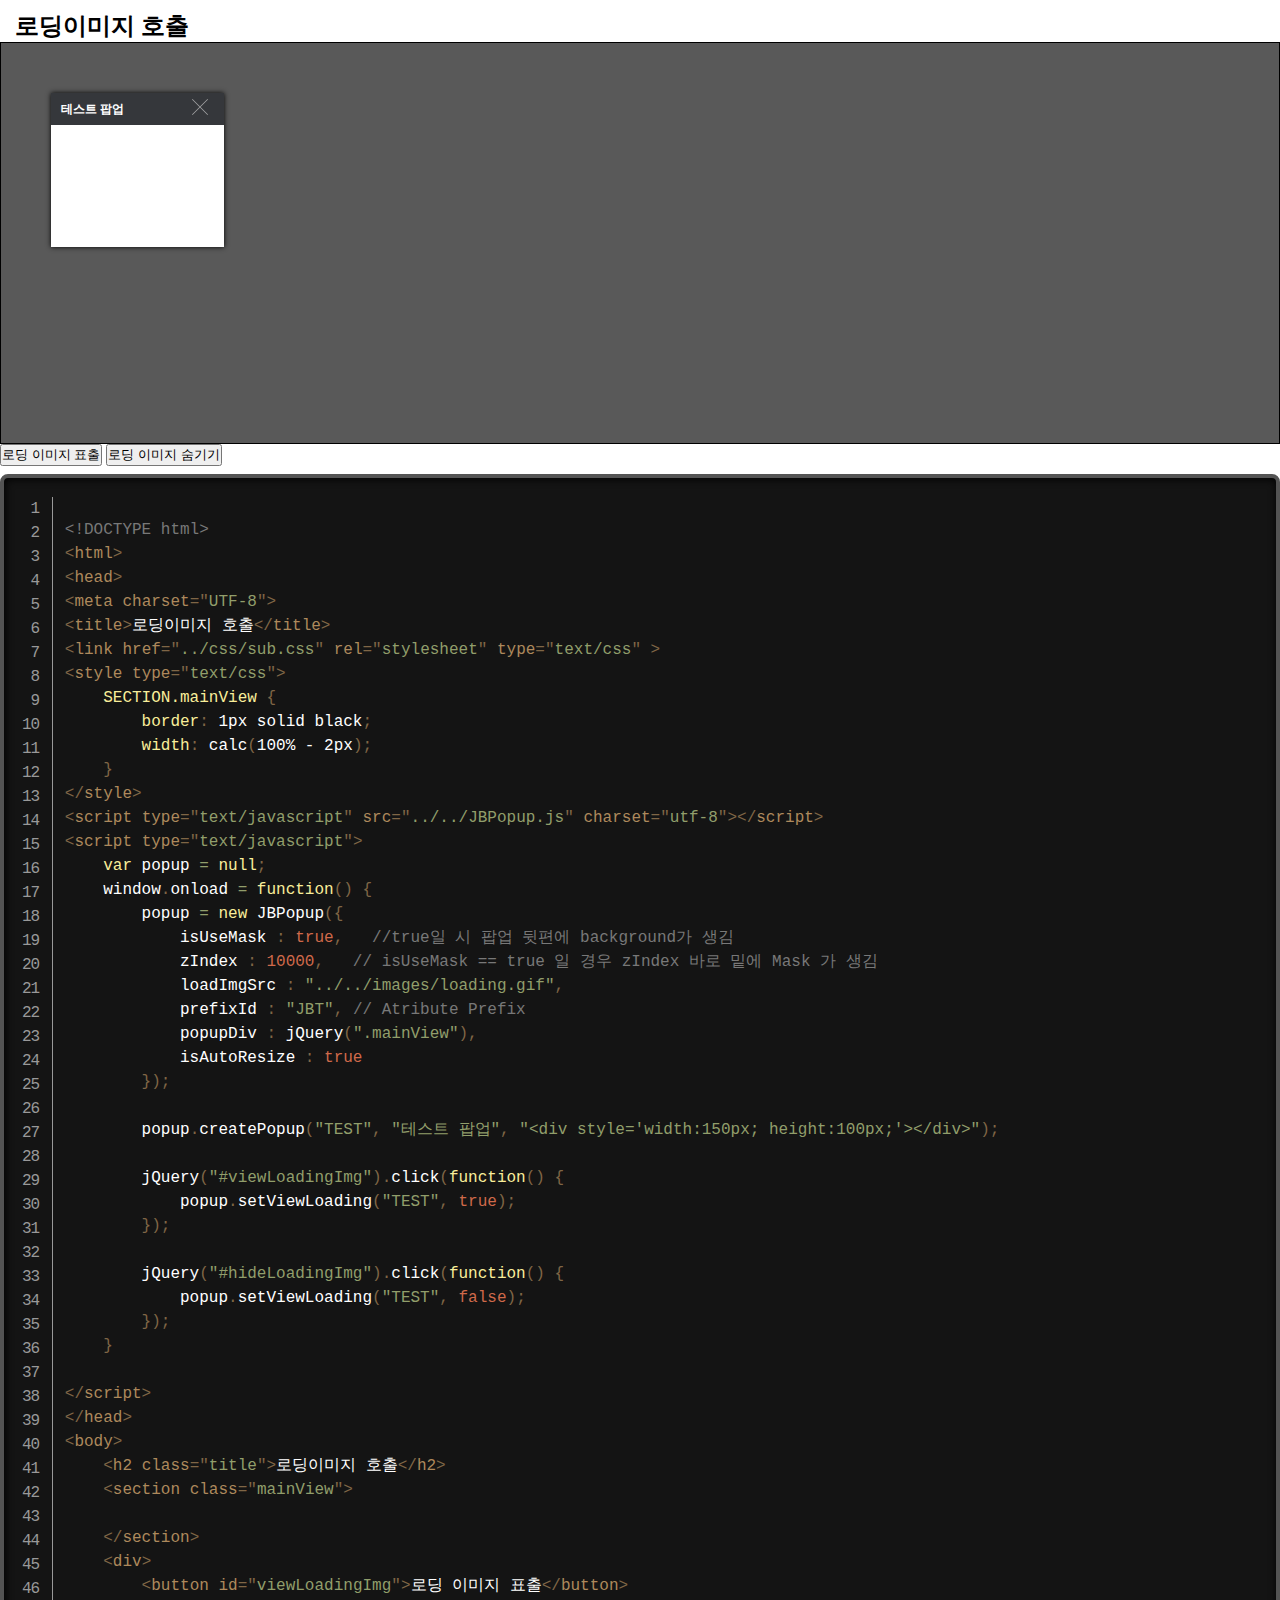
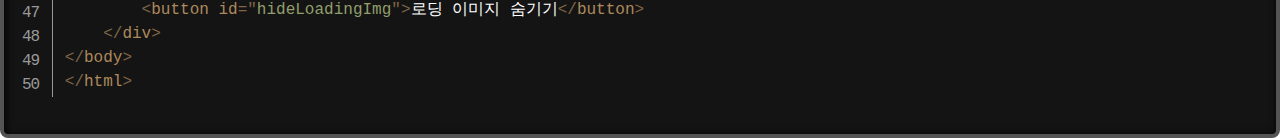
<file: src/main/webapp/resources/js/jbt/component/popup/sample/sub/popup_05.html>
<!DOCTYPE html>
<html>
<head>
<meta charset="UTF-8">
<title>로딩이미지 호출</title>
<link href="../../lib/prism/prism.css" rel="stylesheet" type="text/css" >
<script type="text/javascript" src="../../lib/prism/prism.js"></script>
<script src="../../lib/prism/clipboard.js"></script>
<link href="../css/sub.css" rel="stylesheet" type="text/css" >
<style type="text/css">
	SECTION.mainView {
		border: 1px solid black;
    	width: calc(100% - 2px);
	}
</style>
<script type="text/javascript" src="../../JBPopup.js" charset="utf-8"></script>
<script type="text/javascript">
	var popup = null;
	window.onload = function() {
		popup = new JBPopup({
			isUseMask : true,	//true일 시 팝업 뒷편에 background가 생김
			zIndex : 10000,	  // isUseMask == true 일 경우 zIndex 바로 밑에 Mask 가 생김 
			loadImgSrc : "../../images/loading.gif",
			prefixId : "JBT", // Atribute Prefix
			popupDiv : jQuery(".mainView"),
			isAutoResize : true
		});
		
		popup.createPopup("TEST", "테스트 팝업", "<div style='width:150px; height:100px;'></div>");
		
		jQuery("#viewLoadingImg").click(function() {
			popup.setViewLoading("TEST", true);
		});
		
		jQuery("#hideLoadingImg").click(function() {
			popup.setViewLoading("TEST", false);
		});
	}
	
</script>
</head>
<body>
	<h2 class="title">로딩이미지 호출</h2>
	<section class="mainView">
		
	</section>
	<div>
		<button id="viewLoadingImg">로딩 이미지 표출</button>
		<button id="hideLoadingImg">로딩 이미지 숨기기</button>
	</div>
	<section class="mainSource">
<pre class="line-numbers">
<code class="language-markup">
&lt;!DOCTYPE html&gt;
&lt;html&gt;
&lt;head&gt;
&lt;meta charset="UTF-8"&gt;
&lt;title&gt;로딩이미지 호출&lt;/title&gt;
&lt;link href="../css/sub.css" rel="stylesheet" type="text/css" &gt;
&lt;style type="text/css"&gt;
	SECTION.mainView {
		border: 1px solid black;
    	width: calc(100% - 2px);
	}
&lt;/style&gt;
&lt;script type="text/javascript" src="../../JBPopup.js" charset="utf-8"&gt;&lt;/script&gt;
&lt;script type="text/javascript"&gt;
	var popup = null;
	window.onload = function() {
		popup = new JBPopup({
			isUseMask : true,	//true일 시 팝업 뒷편에 background가 생김
			zIndex : 10000,	  // isUseMask == true 일 경우 zIndex 바로 밑에 Mask 가 생김 
			loadImgSrc : "../../images/loading.gif",
			prefixId : "JBT", // Atribute Prefix
			popupDiv : jQuery(".mainView"),
			isAutoResize : true
		});
		
		popup.createPopup("TEST", "테스트 팝업", "&lt;div style='width:150px; height:100px;'&gt;&lt;/div&gt;");
		
		jQuery("#viewLoadingImg").click(function() {
			popup.setViewLoading("TEST", true);
		});
		
		jQuery("#hideLoadingImg").click(function() {
			popup.setViewLoading("TEST", false);
		});
	}
	
&lt;/script&gt;
&lt;/head&gt;
&lt;body&gt;
	&lt;h2 class="title"&gt;로딩이미지 호출&lt;/h2&gt;
	&lt;section class="mainView"&gt;
		
	&lt;/section&gt;
	&lt;div&gt;
		&lt;button id="viewLoadingImg"&gt;로딩 이미지 표출&lt;/button&gt;
		&lt;button id="hideLoadingImg"&gt;로딩 이미지 숨기기&lt;/button&gt;
	&lt;/div&gt;
&lt;/body&gt;
&lt;/html&gt;
</code>
</pre>
	</section>
	<script type="text/javascript">
	Prism.plugins.toolbar.registerButton('copy-to-clipboard', function (env) {
		var linkCopy = document.createElement('a');
		linkCopy.textContent = 'Copy';

		if (!ClipboardJS) {
			callbacks.push(registerClipboard);
		} else {
			registerClipboard();
		}

		return linkCopy;

		function registerClipboard() {
			var clip = new ClipboardJS(linkCopy, {
				'text': function () {
					return env.code;
				}
			});

			clip.on('success', function() {
				linkCopy.textContent = 'Copied!';

				resetText();
			});
			clip.on('error', function () {
				linkCopy.textContent = 'Press Ctrl+C to copy';

				resetText();
			});
		}

		function resetText() {
			setTimeout(function () {
				linkCopy.textContent = 'Copy';
			}, 5000);
		}
	});
	</script>
</body>
</html>
</file>
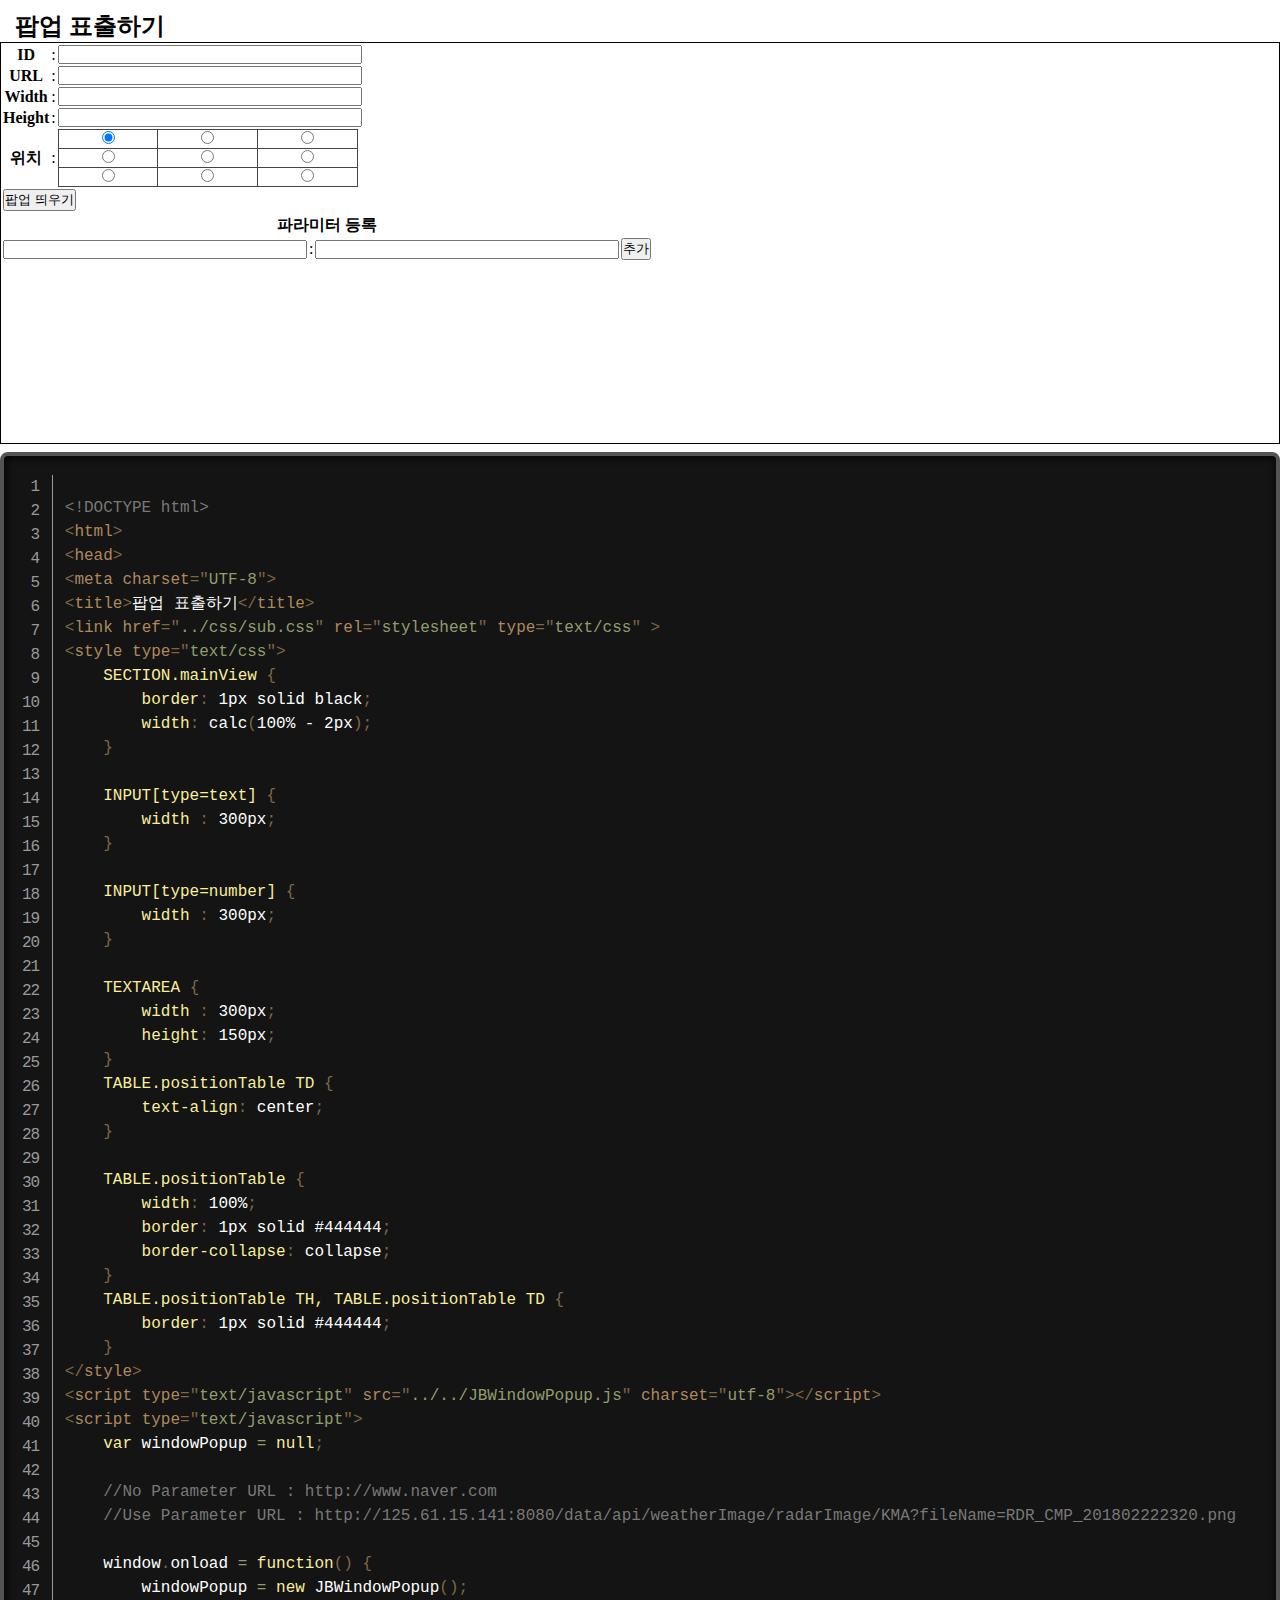
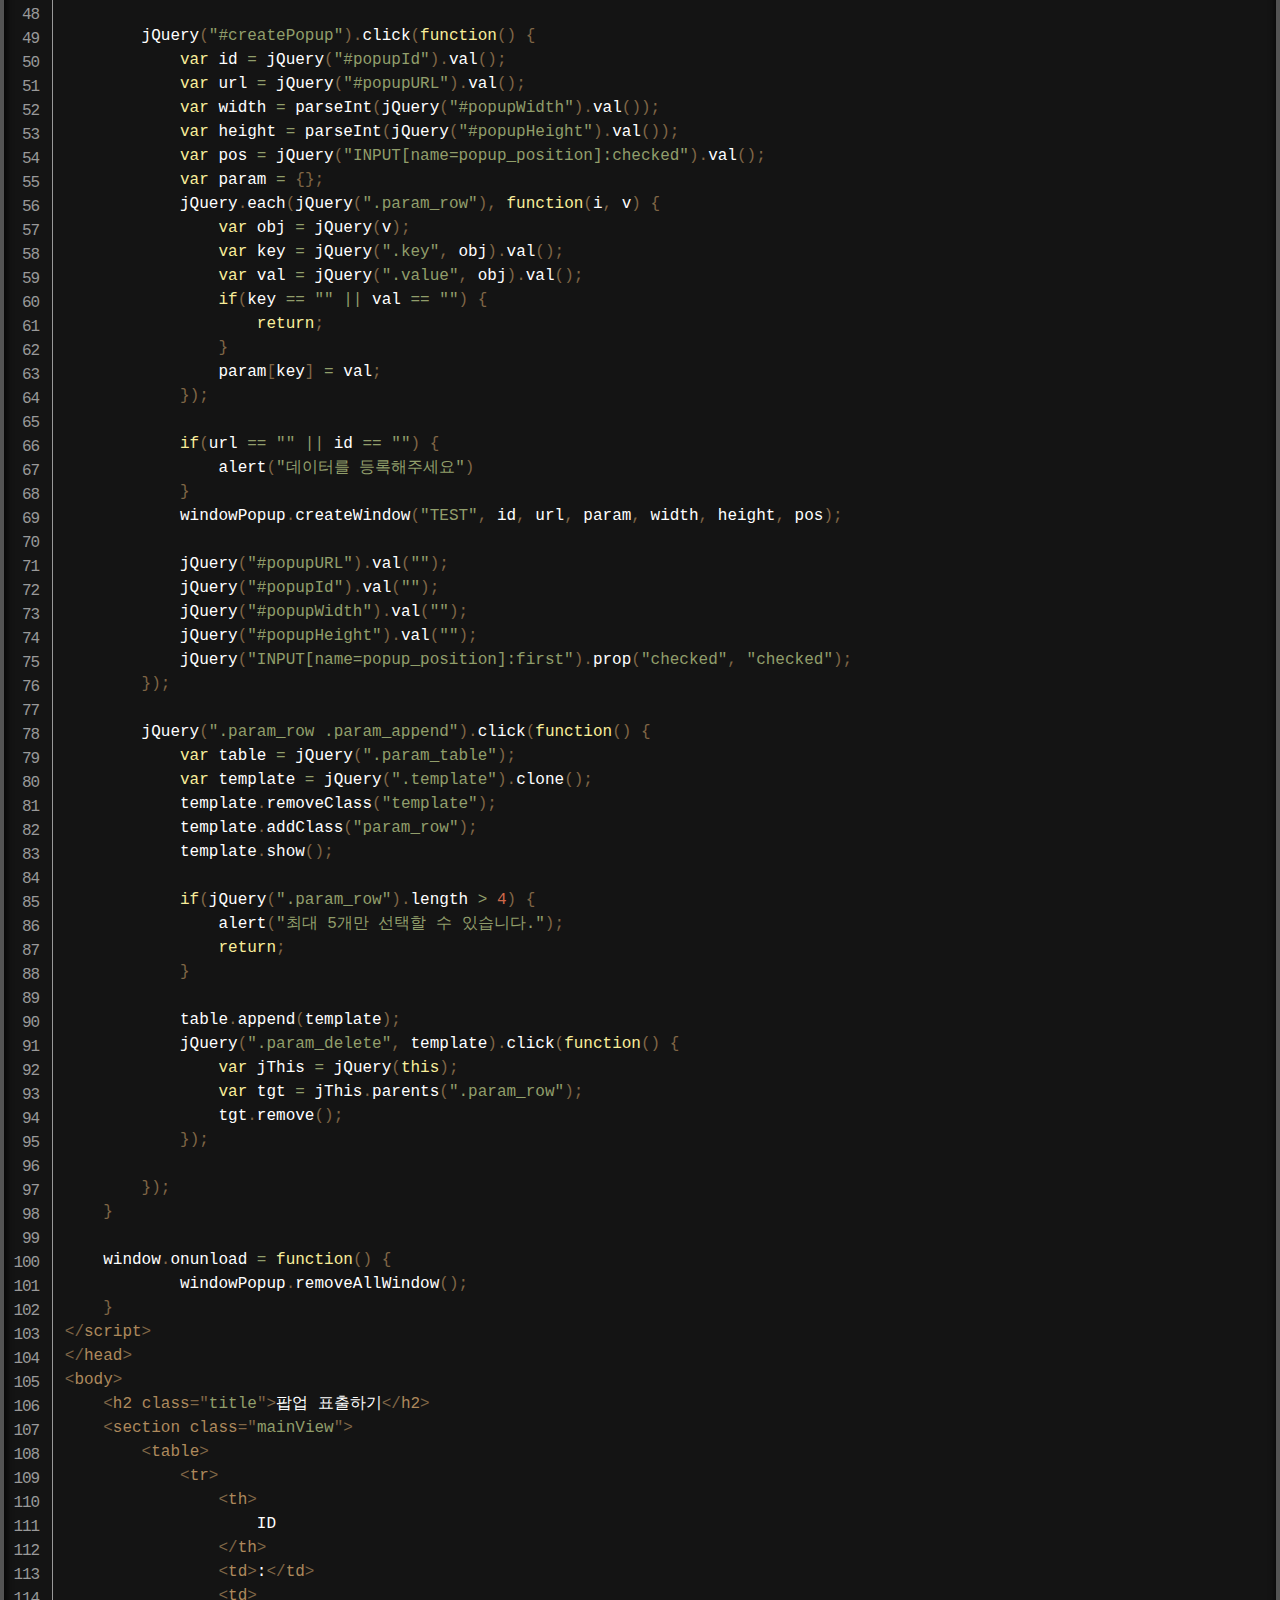
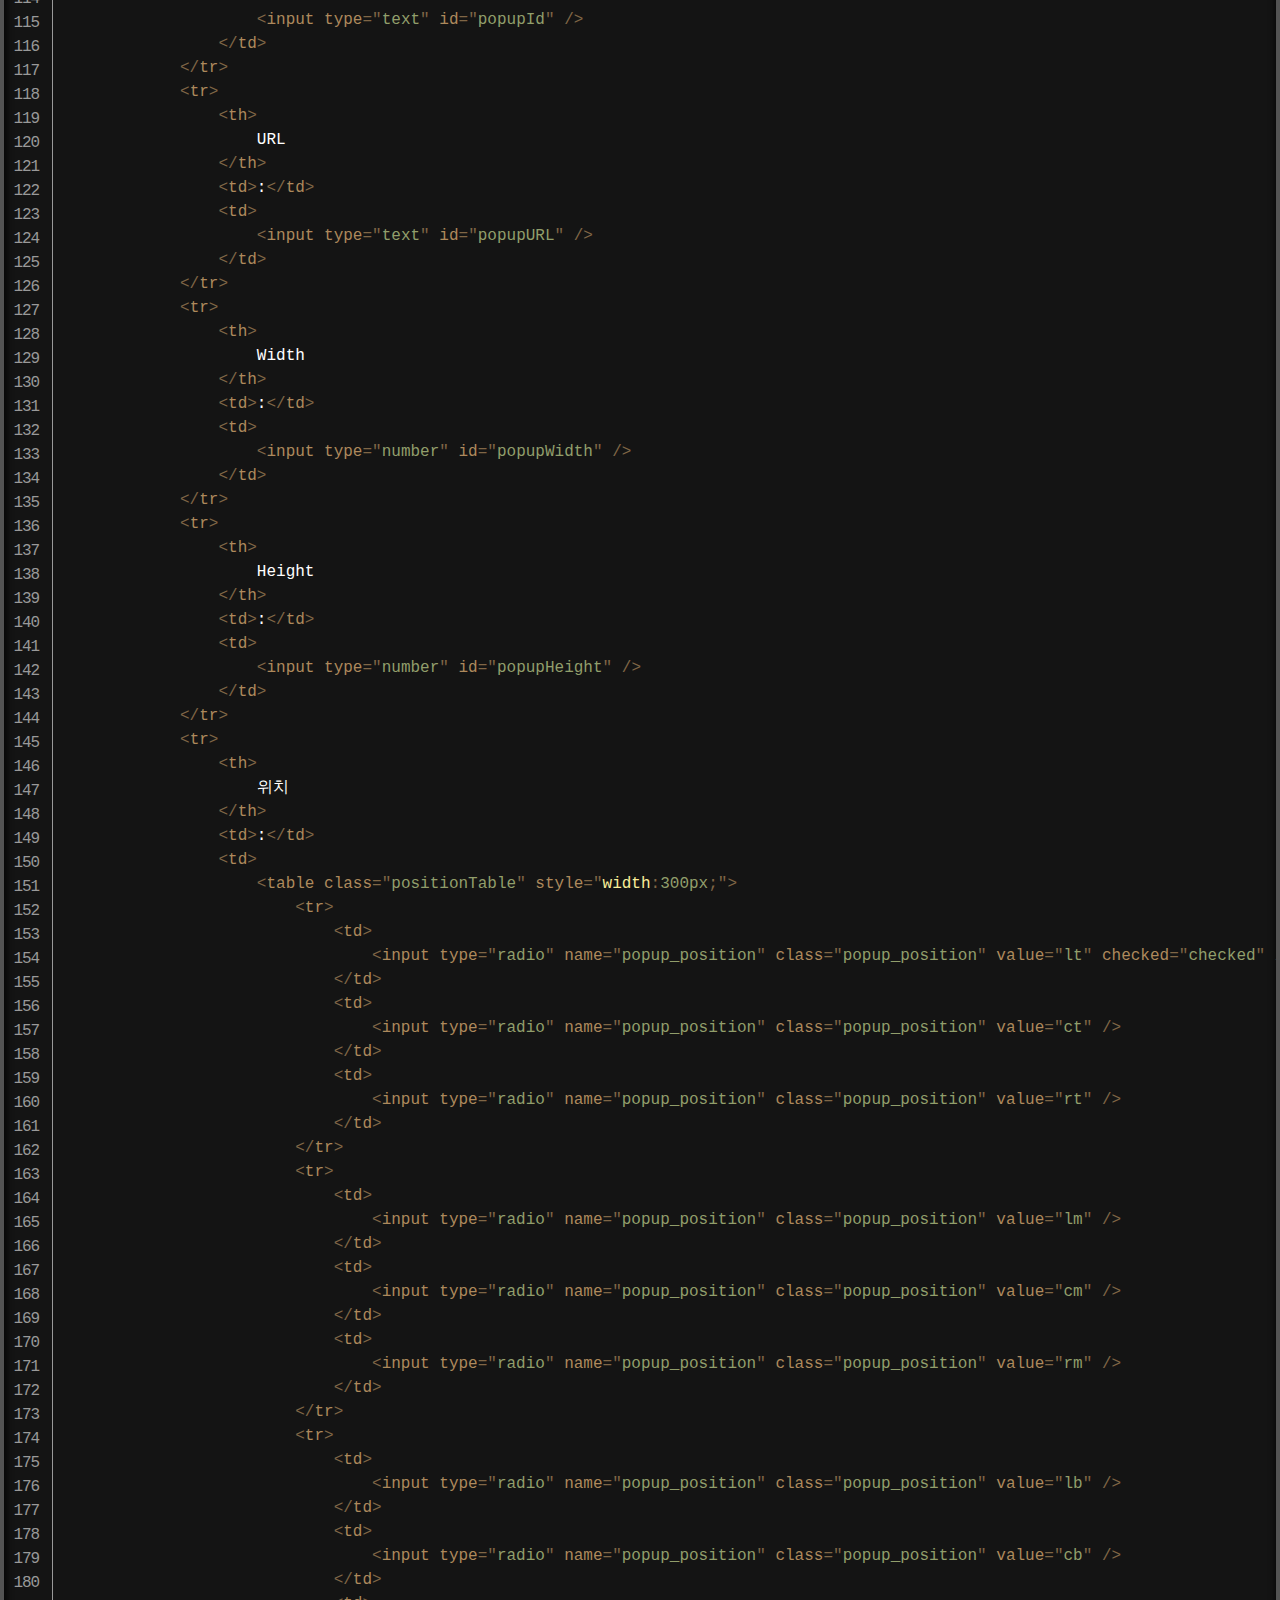
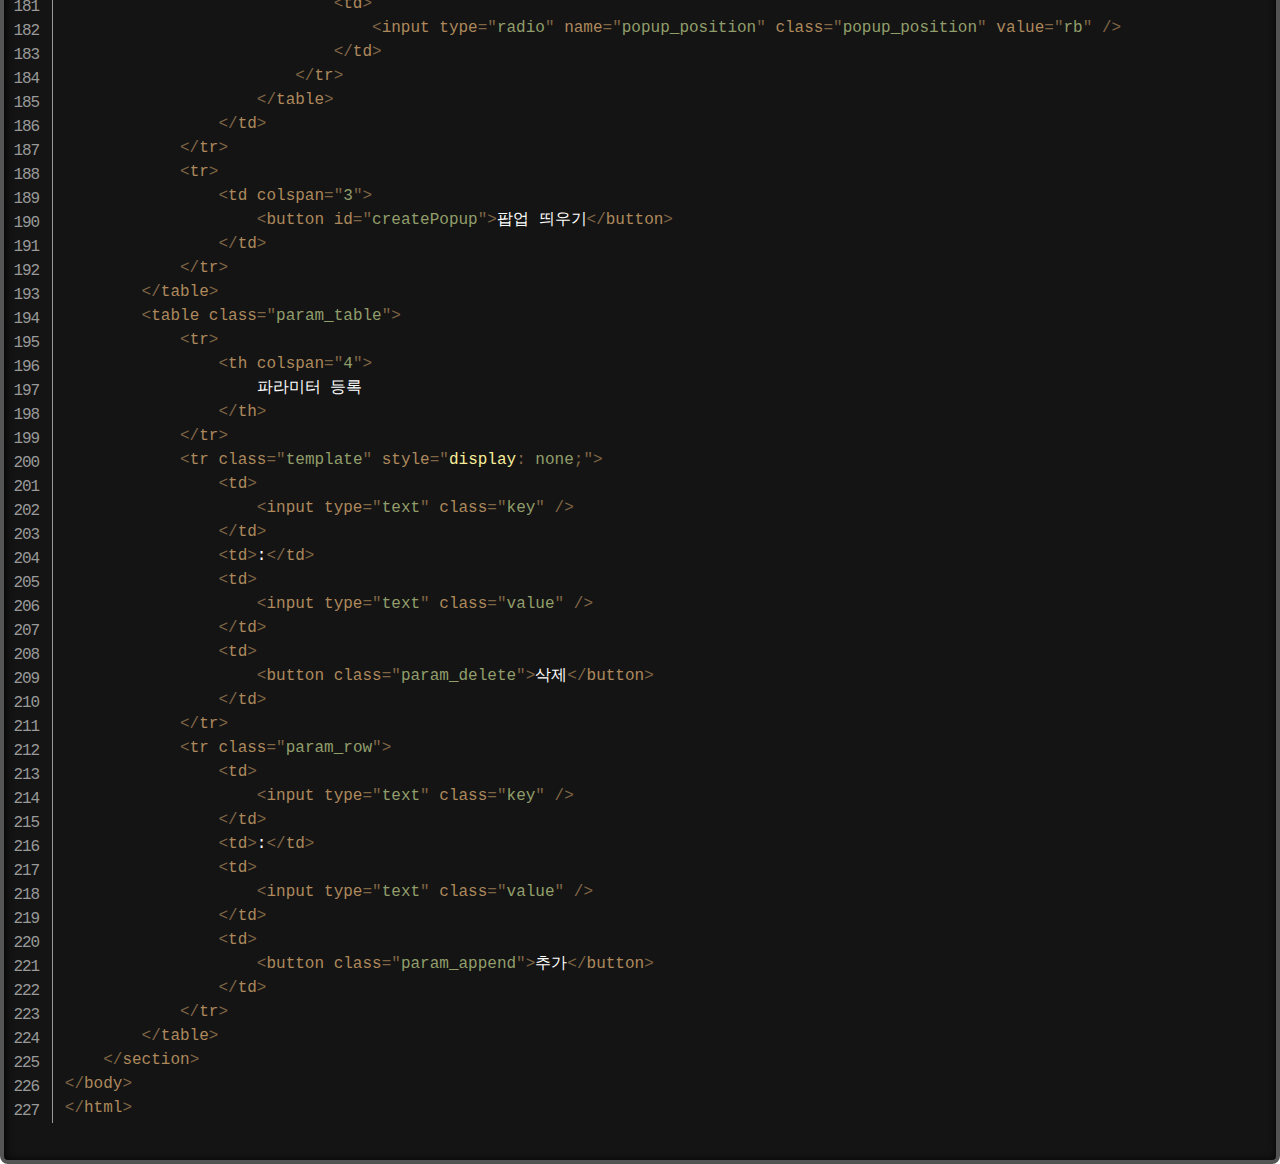
<file: src/main/webapp/resources/js/jbt/component/popup/sample/sub/window_popup_01.html>
<!DOCTYPE html>
<html>
<head>
<meta charset="UTF-8">
<title>팝업 표출하기</title>
<link href="../../lib/prism/prism.css" rel="stylesheet" type="text/css" >
<script type="text/javascript" src="../../lib/prism/prism.js"></script>
<script src="../../lib/prism/clipboard.js"></script>
<link href="../css/sub.css" rel="stylesheet" type="text/css" >
<style type="text/css">
	SECTION.mainView {
		border: 1px solid black;
    	width: calc(100% - 2px);
	}
	
	INPUT[type=text] {
		width : 300px;
	}
	
	INPUT[type=number] {
		width : 300px;
	}
	
	TEXTAREA {
		width : 300px;
		height: 150px;
	}
	TABLE.positionTable TD {
		text-align: center;
	}
	
	TABLE.positionTable {
	    width: 100%;
	    border: 1px solid #444444;
	    border-collapse: collapse;
  	}
  	TABLE.positionTable TH, TABLE.positionTable TD {
    	border: 1px solid #444444;
  	}
</style>
<script type="text/javascript" src="../../JBWindowPopup.js" charset="utf-8"></script>
<script type="text/javascript">
	var windowPopup = null;
	
	//No Parameter URL : http://www.naver.com
	//Use Parameter URL : http://125.61.15.141:8080/data/api/weatherImage/radarImage/KMA?fileName=RDR_CMP_201802222320.png
	
	window.onload = function() {
		windowPopup = new JBWindowPopup();
		
		jQuery("#createPopup").click(function() {
			var id = jQuery("#popupId").val();
			var url = jQuery("#popupURL").val();
			var width = parseInt(jQuery("#popupWidth").val());
			var height = parseInt(jQuery("#popupHeight").val());
			var pos = jQuery("INPUT[name=popup_position]:checked").val();
			var param = {};
			jQuery.each(jQuery(".param_row"), function(i, v) {
				var obj = jQuery(v);
				var key = jQuery(".key", obj).val();
				var val = jQuery(".value", obj).val();
				if(key == "" || val == "") {
					return;
				}
				param[key] = val;
			});
			
			if(url == "" || id == "") {
				alert("데이터를 등록해주세요")
			}
			windowPopup.createWindow("TEST", id, url, param, width, height, pos);
			
			jQuery("#popupURL").val("");
			jQuery("#popupId").val("");
			jQuery("#popupWidth").val("");
			jQuery("#popupHeight").val("");
			jQuery("INPUT[name=popup_position]:first").prop("checked", "checked");
		});
		
		jQuery(".param_row .param_append").click(function() {
			var table = jQuery(".param_table");
			var template = jQuery(".template").clone();
			template.removeClass("template");
			template.addClass("param_row");
			template.show();
			
			if(jQuery(".param_row").length > 4) {
				alert("최대 5개만 선택할 수 있습니다.");
				return;
			}
			
			table.append(template);
			jQuery(".param_delete", template).click(function() {
				var jThis = jQuery(this);
				var tgt = jThis.parents(".param_row");
				tgt.remove();
			});
			
		});
	}
	
	window.onunload = function() {
			windowPopup.removeAllWindow();
	}
</script>
</head>
<body>
	<h2 class="title">팝업 표출하기</h2>
	<section class="mainView">
		<table>
			<tr>
				<th>
					ID
				</th>
				<td>:</td>
				<td>
					<input type="text" id="popupId" />
				</td>
			</tr>
			<tr>
				<th>
					URL
				</th>
				<td>:</td>
				<td>
					<input type="text" id="popupURL" />
				</td>
			</tr>
			<tr>
				<th>
					Width
				</th>
				<td>:</td>
				<td>
					<input type="number" id="popupWidth" />
				</td>
			</tr>
			<tr>
				<th>
					Height
				</th>
				<td>:</td>
				<td>
					<input type="number" id="popupHeight" />
				</td>
			</tr>
			<tr>
				<th>
					위치
				</th>
				<td>:</td>
				<td>
					<table class="positionTable" style="width:300px;">
						<tr>
							<td>
								<input type="radio" name="popup_position" class="popup_position" value="lt" checked="checked" />
							</td>
							<td>
								<input type="radio" name="popup_position" class="popup_position" value="ct" />
							</td>
							<td>
								<input type="radio" name="popup_position" class="popup_position" value="rt" />
							</td>
						</tr>
						<tr>
							<td>
								<input type="radio" name="popup_position" class="popup_position" value="lm" />
							</td>
							<td>
								<input type="radio" name="popup_position" class="popup_position" value="cm" />
							</td>
							<td>
								<input type="radio" name="popup_position" class="popup_position" value="rm" />
							</td>
						</tr>
						<tr>
							<td>
								<input type="radio" name="popup_position" class="popup_position" value="lb" />
							</td>
							<td>
								<input type="radio" name="popup_position" class="popup_position" value="cb" />
							</td>
							<td>
								<input type="radio" name="popup_position" class="popup_position" value="rb" />
							</td>
						</tr>
					</table>
				</td>
			</tr>
			<tr>
				<td colspan="3">
					<button id="createPopup">팝업 띄우기</button>
				</td>
			</tr>
		</table>
		<table class="param_table">
			<tr>
				<th colspan="4">
					파라미터 등록
				</th>
			</tr>
			<tr class="template" style="display: none;">
				<td>
					<input type="text" class="key" />
				</td>
				<td>:</td>
				<td>
					<input type="text" class="value" />
				</td>
				<td>
					<button class="param_delete">삭제</button>
				</td>
			</tr>
			<tr class="param_row">
				<td>
					<input type="text" class="key" />
				</td>
				<td>:</td>
				<td>
					<input type="text" class="value" />
				</td>
				<td>
					<button class="param_append">추가</button>
				</td>
			</tr>
		</table>
	</section>
	<section class="mainSource">
<pre class="line-numbers">
<code class="language-markup">
&lt;!DOCTYPE html&gt;
&lt;html&gt;
&lt;head&gt;
&lt;meta charset="UTF-8"&gt;
&lt;title&gt;팝업 표출하기&lt;/title&gt;
&lt;link href="../css/sub.css" rel="stylesheet" type="text/css" &gt;
&lt;style type="text/css"&gt;
	SECTION.mainView {
		border: 1px solid black;
    	width: calc(100% - 2px);
	}
	
	INPUT[type=text] {
		width : 300px;
	}
	
	INPUT[type=number] {
		width : 300px;
	}
	
	TEXTAREA {
		width : 300px;
		height: 150px;
	}
	TABLE.positionTable TD {
		text-align: center;
	}
	
	TABLE.positionTable {
	    width: 100%;
	    border: 1px solid #444444;
	    border-collapse: collapse;
  	}
  	TABLE.positionTable TH, TABLE.positionTable TD {
    	border: 1px solid #444444;
  	}
&lt;/style&gt;
&lt;script type="text/javascript" src="../../JBWindowPopup.js" charset="utf-8"&gt;&lt;/script&gt;
&lt;script type="text/javascript"&gt;
	var windowPopup = null;
	
	//No Parameter URL : http://www.naver.com
	//Use Parameter URL : http://125.61.15.141:8080/data/api/weatherImage/radarImage/KMA?fileName=RDR_CMP_201802222320.png
	
	window.onload = function() {
		windowPopup = new JBWindowPopup();
		
		jQuery("#createPopup").click(function() {
			var id = jQuery("#popupId").val();
			var url = jQuery("#popupURL").val();
			var width = parseInt(jQuery("#popupWidth").val());
			var height = parseInt(jQuery("#popupHeight").val());
			var pos = jQuery("INPUT[name=popup_position]:checked").val();
			var param = {};
			jQuery.each(jQuery(".param_row"), function(i, v) {
				var obj = jQuery(v);
				var key = jQuery(".key", obj).val();
				var val = jQuery(".value", obj).val();
				if(key == "" || val == "") {
					return;
				}
				param[key] = val;
			});
			
			if(url == "" || id == "") {
				alert("데이터를 등록해주세요")
			}
			windowPopup.createWindow("TEST", id, url, param, width, height, pos);
			
			jQuery("#popupURL").val("");
			jQuery("#popupId").val("");
			jQuery("#popupWidth").val("");
			jQuery("#popupHeight").val("");
			jQuery("INPUT[name=popup_position]:first").prop("checked", "checked");
		});
		
		jQuery(".param_row .param_append").click(function() {
			var table = jQuery(".param_table");
			var template = jQuery(".template").clone();
			template.removeClass("template");
			template.addClass("param_row");
			template.show();
			
			if(jQuery(".param_row").length &gt; 4) {
				alert("최대 5개만 선택할 수 있습니다.");
				return;
			}
			
			table.append(template);
			jQuery(".param_delete", template).click(function() {
				var jThis = jQuery(this);
				var tgt = jThis.parents(".param_row");
				tgt.remove();
			});
			
		});
	}
	
	window.onunload = function() {
			windowPopup.removeAllWindow();
	}
&lt;/script&gt;
&lt;/head&gt;
&lt;body&gt;
	&lt;h2 class="title"&gt;팝업 표출하기&lt;/h2&gt;
	&lt;section class="mainView"&gt;
		&lt;table&gt;
			&lt;tr&gt;
				&lt;th&gt;
					ID
				&lt;/th&gt;
				&lt;td&gt;:&lt;/td&gt;
				&lt;td&gt;
					&lt;input type="text" id="popupId" /&gt;
				&lt;/td&gt;
			&lt;/tr&gt;
			&lt;tr&gt;
				&lt;th&gt;
					URL
				&lt;/th&gt;
				&lt;td&gt;:&lt;/td&gt;
				&lt;td&gt;
					&lt;input type="text" id="popupURL" /&gt;
				&lt;/td&gt;
			&lt;/tr&gt;
			&lt;tr&gt;
				&lt;th&gt;
					Width
				&lt;/th&gt;
				&lt;td&gt;:&lt;/td&gt;
				&lt;td&gt;
					&lt;input type="number" id="popupWidth" /&gt;
				&lt;/td&gt;
			&lt;/tr&gt;
			&lt;tr&gt;
				&lt;th&gt;
					Height
				&lt;/th&gt;
				&lt;td&gt;:&lt;/td&gt;
				&lt;td&gt;
					&lt;input type="number" id="popupHeight" /&gt;
				&lt;/td&gt;
			&lt;/tr&gt;
			&lt;tr&gt;
				&lt;th&gt;
					위치
				&lt;/th&gt;
				&lt;td&gt;:&lt;/td&gt;
				&lt;td&gt;
					&lt;table class="positionTable" style="width:300px;"&gt;
						&lt;tr&gt;
							&lt;td&gt;
								&lt;input type="radio" name="popup_position" class="popup_position" value="lt" checked="checked" /&gt;
							&lt;/td&gt;
							&lt;td&gt;
								&lt;input type="radio" name="popup_position" class="popup_position" value="ct" /&gt;
							&lt;/td&gt;
							&lt;td&gt;
								&lt;input type="radio" name="popup_position" class="popup_position" value="rt" /&gt;
							&lt;/td&gt;
						&lt;/tr&gt;
						&lt;tr&gt;
							&lt;td&gt;
								&lt;input type="radio" name="popup_position" class="popup_position" value="lm" /&gt;
							&lt;/td&gt;
							&lt;td&gt;
								&lt;input type="radio" name="popup_position" class="popup_position" value="cm" /&gt;
							&lt;/td&gt;
							&lt;td&gt;
								&lt;input type="radio" name="popup_position" class="popup_position" value="rm" /&gt;
							&lt;/td&gt;
						&lt;/tr&gt;
						&lt;tr&gt;
							&lt;td&gt;
								&lt;input type="radio" name="popup_position" class="popup_position" value="lb" /&gt;
							&lt;/td&gt;
							&lt;td&gt;
								&lt;input type="radio" name="popup_position" class="popup_position" value="cb" /&gt;
							&lt;/td&gt;
							&lt;td&gt;
								&lt;input type="radio" name="popup_position" class="popup_position" value="rb" /&gt;
							&lt;/td&gt;
						&lt;/tr&gt;
					&lt;/table&gt;
				&lt;/td&gt;
			&lt;/tr&gt;
			&lt;tr&gt;
				&lt;td colspan="3"&gt;
					&lt;button id="createPopup"&gt;팝업 띄우기&lt;/button&gt;
				&lt;/td&gt;
			&lt;/tr&gt;
		&lt;/table&gt;
		&lt;table class="param_table"&gt;
			&lt;tr&gt;
				&lt;th colspan="4"&gt;
					파라미터 등록
				&lt;/th&gt;
			&lt;/tr&gt;
			&lt;tr class="template" style="display: none;"&gt;
				&lt;td&gt;
					&lt;input type="text" class="key" /&gt;
				&lt;/td&gt;
				&lt;td&gt;:&lt;/td&gt;
				&lt;td&gt;
					&lt;input type="text" class="value" /&gt;
				&lt;/td&gt;
				&lt;td&gt;
					&lt;button class="param_delete"&gt;삭제&lt;/button&gt;
				&lt;/td&gt;
			&lt;/tr&gt;
			&lt;tr class="param_row"&gt;
				&lt;td&gt;
					&lt;input type="text" class="key" /&gt;
				&lt;/td&gt;
				&lt;td&gt;:&lt;/td&gt;
				&lt;td&gt;
					&lt;input type="text" class="value" /&gt;
				&lt;/td&gt;
				&lt;td&gt;
					&lt;button class="param_append"&gt;추가&lt;/button&gt;
				&lt;/td&gt;
			&lt;/tr&gt;
		&lt;/table&gt;
	&lt;/section&gt;
&lt;/body&gt;
&lt;/html&gt;
</code>
</pre>
	</section>
	<script type="text/javascript">
	Prism.plugins.toolbar.registerButton('copy-to-clipboard', function (env) {
		var linkCopy = document.createElement('a');
		linkCopy.textContent = 'Copy';

		if (!ClipboardJS) {
			callbacks.push(registerClipboard);
		} else {
			registerClipboard();
		}

		return linkCopy;

		function registerClipboard() {
			var clip = new ClipboardJS(linkCopy, {
				'text': function () {
					return env.code;
				}
			});

			clip.on('success', function() {
				linkCopy.textContent = 'Copied!';

				resetText();
			});
			clip.on('error', function () {
				linkCopy.textContent = 'Press Ctrl+C to copy';

				resetText();
			});
		}

		function resetText() {
			setTimeout(function () {
				linkCopy.textContent = 'Copy';
			}, 5000);
		}
	});
	</script>
</body>
</html>
</file>
<file: src/main/webapp/resources/js/jbt/component/popup/sample/css/index.css>
@CHARSET "UTF-8";

.noDisplay {
	display : none !important;
}

HTML, BODY {
	width: 100%;
	height: 100%;
	min-width: 900px;
	min-height : 700px;
}

* {
	margin: 0px;
	padding: 0px;
	font-family: '맑은 고딕', 'Malgun Gothic', arial, sans-serif;
}

HEADER {
	background: #2AA7D8;
	width: 100%;
	height: 50px;
}

.mainLogo {
	height: 50px;
	line-height: 50px;
	color: white;
	font-size: 25px;
	padding-left: 20px;
}

NAV {
	width : 250px;
	height : calc(100% - 50px);
	float: left;
	background: #f1f1f1;
}

SECTION {
	width : calc(100% - 250px);
	height : calc(100% - 50px);
	float : left;
}

SECTION IFRAME {
	width : 100%;
	height : 100%;
	border : 0px;
	display : block;
}

.menuGroup {
	margin-left: 10px;
	margin-top:20px;
}

.menuGroupLabel {
	font-size: 16px;
    font-weight: bold;
}

.menuArea {
	margin-left : 10px;
}

.menuItem {
	cursor: pointer;
	width : calc(100% - 20px);
	height : 30px;
	line-height: 30px;
	padding-left:10px;
	font-size : 12px;
}

.menuItem:hover, .menuItem.on {
	background : #383838;
	color: white;
}
</file>
<file: src/main/webapp/resources/js/jbt/component/popup/lib/prism/prism.css>
/* PrismJS 1.12.2
http://prismjs.com/download.html#themes=prism-twilight&languages=markup+css+clike+javascript&plugins=line-numbers+file-highlight+toolbar+show-language */
/**
 * prism.js Twilight theme
 * Based (more or less) on the Twilight theme originally of Textmate fame.
 * @author Remy Bach
 */
code[class*="language-"],
pre[class*="language-"] {
	color: white;
	background: none;
	font-family: Consolas, Monaco, 'Andale Mono', 'Ubuntu Mono', monospace;
	text-align: left;
/* 	text-shadow: 0 -.1em .2em black; */
	white-space: pre;
	word-spacing: normal;
	word-break: normal;
	word-wrap: normal;
	line-height: 1.5em;

	-moz-tab-size: 4;
	-o-tab-size: 4;
	tab-size: 4;

	-webkit-hyphens: none;
	-moz-hyphens: none;
	-ms-hyphens: none;
	hyphens: none;
}

pre[class*="language-"],
:not(pre) > code[class*="language-"] {
	background: hsl(0, 0%, 8%); /* #141414 */
}

/* Code blocks */
pre[class*="language-"] {
	border-radius: .5em;
	border: .3em solid hsl(0, 0%, 33%); /* #282A2B */
	box-shadow: 1px 1px .5em black inset;
	margin: .5em 0;
	overflow: auto;
	padding: 1em;
}

pre[class*="language-"]::-moz-selection {
	/* Firefox */
	background: hsl(200, 4%, 16%); /* #282A2B */
}

pre[class*="language-"]::selection {
	/* Safari */
	background: hsl(200, 4%, 16%); /* #282A2B */
}

/* Text Selection colour */
pre[class*="language-"]::-moz-selection, pre[class*="language-"] ::-moz-selection,
code[class*="language-"]::-moz-selection, code[class*="language-"] ::-moz-selection {
	text-shadow: none;
	background: hsla(0, 0%, 93%, 0.15); /* #EDEDED */
}

pre[class*="language-"]::selection, pre[class*="language-"] ::selection,
code[class*="language-"]::selection, code[class*="language-"] ::selection {
	text-shadow: none;
	background: hsla(0, 0%, 93%, 0.15); /* #EDEDED */
}

/* Inline code */
:not(pre) > code[class*="language-"] {
	border-radius: .3em;
	border: .13em solid hsl(0, 0%, 33%); /* #545454 */
	box-shadow: 1px 1px .3em -.1em black inset;
	padding: .15em .2em .05em;
	white-space: normal;
}

.token.comment,
.token.prolog,
.token.doctype,
.token.cdata {
	color: hsl(0, 0%, 47%); /* #777777 */
}

.token.punctuation {
	opacity: .7;
}

.namespace {
	opacity: .7;
}

.token.tag,
.token.boolean,
.token.number,
.token.deleted {
	color: hsl(14, 58%, 55%); /* #CF6A4C */
}

.token.keyword,
.token.property,
.token.selector,
.token.constant,
.token.symbol,
.token.builtin {
	color: hsl(53, 89%, 79%); /* #F9EE98 */
}

.token.attr-name,
.token.attr-value,
.token.string,
.token.char,
.token.operator,
.token.entity,
.token.url,
.language-css .token.string,
.style .token.string,
.token.variable,
.token.inserted {
	color: hsl(76, 21%, 52%); /* #8F9D6A */
}

.token.atrule {
	color: hsl(218, 22%, 55%); /* #7587A6 */
}

.token.regex,
.token.important {
	color: hsl(42, 75%, 65%); /* #E9C062 */
}

.token.important,
.token.bold {
	font-weight: bold;
}
.token.italic {
	font-style: italic;
}

.token.entity {
	cursor: help;
}

pre[data-line] {
	padding: 1em 0 1em 3em;
	position: relative;
}

/* Markup */
.language-markup .token.tag,
.language-markup .token.attr-name,
.language-markup .token.punctuation {
	color: hsl(33, 33%, 52%); /* #AC885B */
}

/* Make the tokens sit above the line highlight so the colours don't look faded. */
.token {
	position: relative;
	z-index: 1;
}

.line-highlight {
	background: hsla(0, 0%, 33%, 0.25); /* #545454 */
	background: linear-gradient(to right, hsla(0, 0%, 33%, .1) 70%, hsla(0, 0%, 33%, 0)); /* #545454 */
	border-bottom: 1px dashed hsl(0, 0%, 33%); /* #545454 */
	border-top: 1px dashed hsl(0, 0%, 33%); /* #545454 */
	left: 0;
	line-height: inherit;
	margin-top: 0.75em; /* Same as .prism’s padding-top */
	padding: inherit 0;
	pointer-events: none;
	position: absolute;
	right: 0;
	white-space: pre;
	z-index: 0;
}

.line-highlight:before,
.line-highlight[data-end]:after {
	background-color: hsl(215, 15%, 59%); /* #8794A6 */
	border-radius: 999px;
	box-shadow: 0 1px white;
	color: hsl(24, 20%, 95%); /* #F5F2F0 */
	content: attr(data-start);
	font: bold 65%/1.5 sans-serif;
	left: .6em;
	min-width: 1em;
	padding: 0 .5em;
	position: absolute;
	text-align: center;
	text-shadow: none;
	top: .4em;
	vertical-align: .3em;
}

.line-highlight[data-end]:after {
	bottom: .4em;
	content: attr(data-end);
	top: auto;
}

pre.line-numbers {
	position: relative;
	padding-left: 3.8em;
	counter-reset: linenumber;
}

pre.line-numbers > code {
	position: relative;
    white-space: inherit;
}

.line-numbers .line-numbers-rows {
	position: absolute;
	pointer-events: none;
	top: 0;
	font-size: 100%;
	left: -3.8em;
	width: 3em; /* works for line-numbers below 1000 lines */
	letter-spacing: -1px;
	border-right: 1px solid #999;

	-webkit-user-select: none;
	-moz-user-select: none;
	-ms-user-select: none;
	user-select: none;

}

	.line-numbers-rows > span {
		pointer-events: none;
		display: block;
		counter-increment: linenumber;
	}

		.line-numbers-rows > span:before {
			content: counter(linenumber);
			color: #999;
			display: block;
			padding-right: 0.8em;
			text-align: right;
		}
div.code-toolbar {
	position: relative;
}

div.code-toolbar > .toolbar {
	position: absolute;
	top: .3em;
	right: .2em;
	transition: opacity 0.3s ease-in-out;
	opacity: 0;
}

div.code-toolbar:hover > .toolbar {
	opacity: 1;
}

div.code-toolbar > .toolbar .toolbar-item {
	display: inline-block;
}

div.code-toolbar > .toolbar a {
	cursor: pointer;
}

div.code-toolbar > .toolbar button {
	background: none;
	border: 0;
	color: inherit;
	font: inherit;
	line-height: normal;
	overflow: visible;
	padding: 0;
	-webkit-user-select: none; /* for button */
	-moz-user-select: none;
	-ms-user-select: none;
}

div.code-toolbar > .toolbar a,
div.code-toolbar > .toolbar button,
div.code-toolbar > .toolbar span {
	color: #bbb;
	font-size: .8em;
	padding: 0 .5em;
	background: #f5f2f0;
	background: rgba(224, 224, 224, 0.2);
	box-shadow: 0 2px 0 0 rgba(0,0,0,0.2);
	border-radius: .5em;
}

div.code-toolbar > .toolbar a:hover,
div.code-toolbar > .toolbar a:focus,
div.code-toolbar > .toolbar button:hover,
div.code-toolbar > .toolbar button:focus,
div.code-toolbar > .toolbar span:hover,
div.code-toolbar > .toolbar span:focus {
	color: inherit;
	text-decoration: none;
}
</file>
<file: src/main/webapp/resources/js/jbt/component/popup/sample/css/sub.css>
@CHARSET "UTF-8";

HTML, BODY {
	width : 100%;
	height : 100%;
}

* {
	margin : 0px;
	padding : 0px;
}

H2.title {
	padding-left: 15px;
	padding-top : 10px;
}

SECTION.mainView {
	width:100%;
	height : 400px;
	position: relative;
}

SECTION.mainSource {
	width: 100%;
}
</file>
